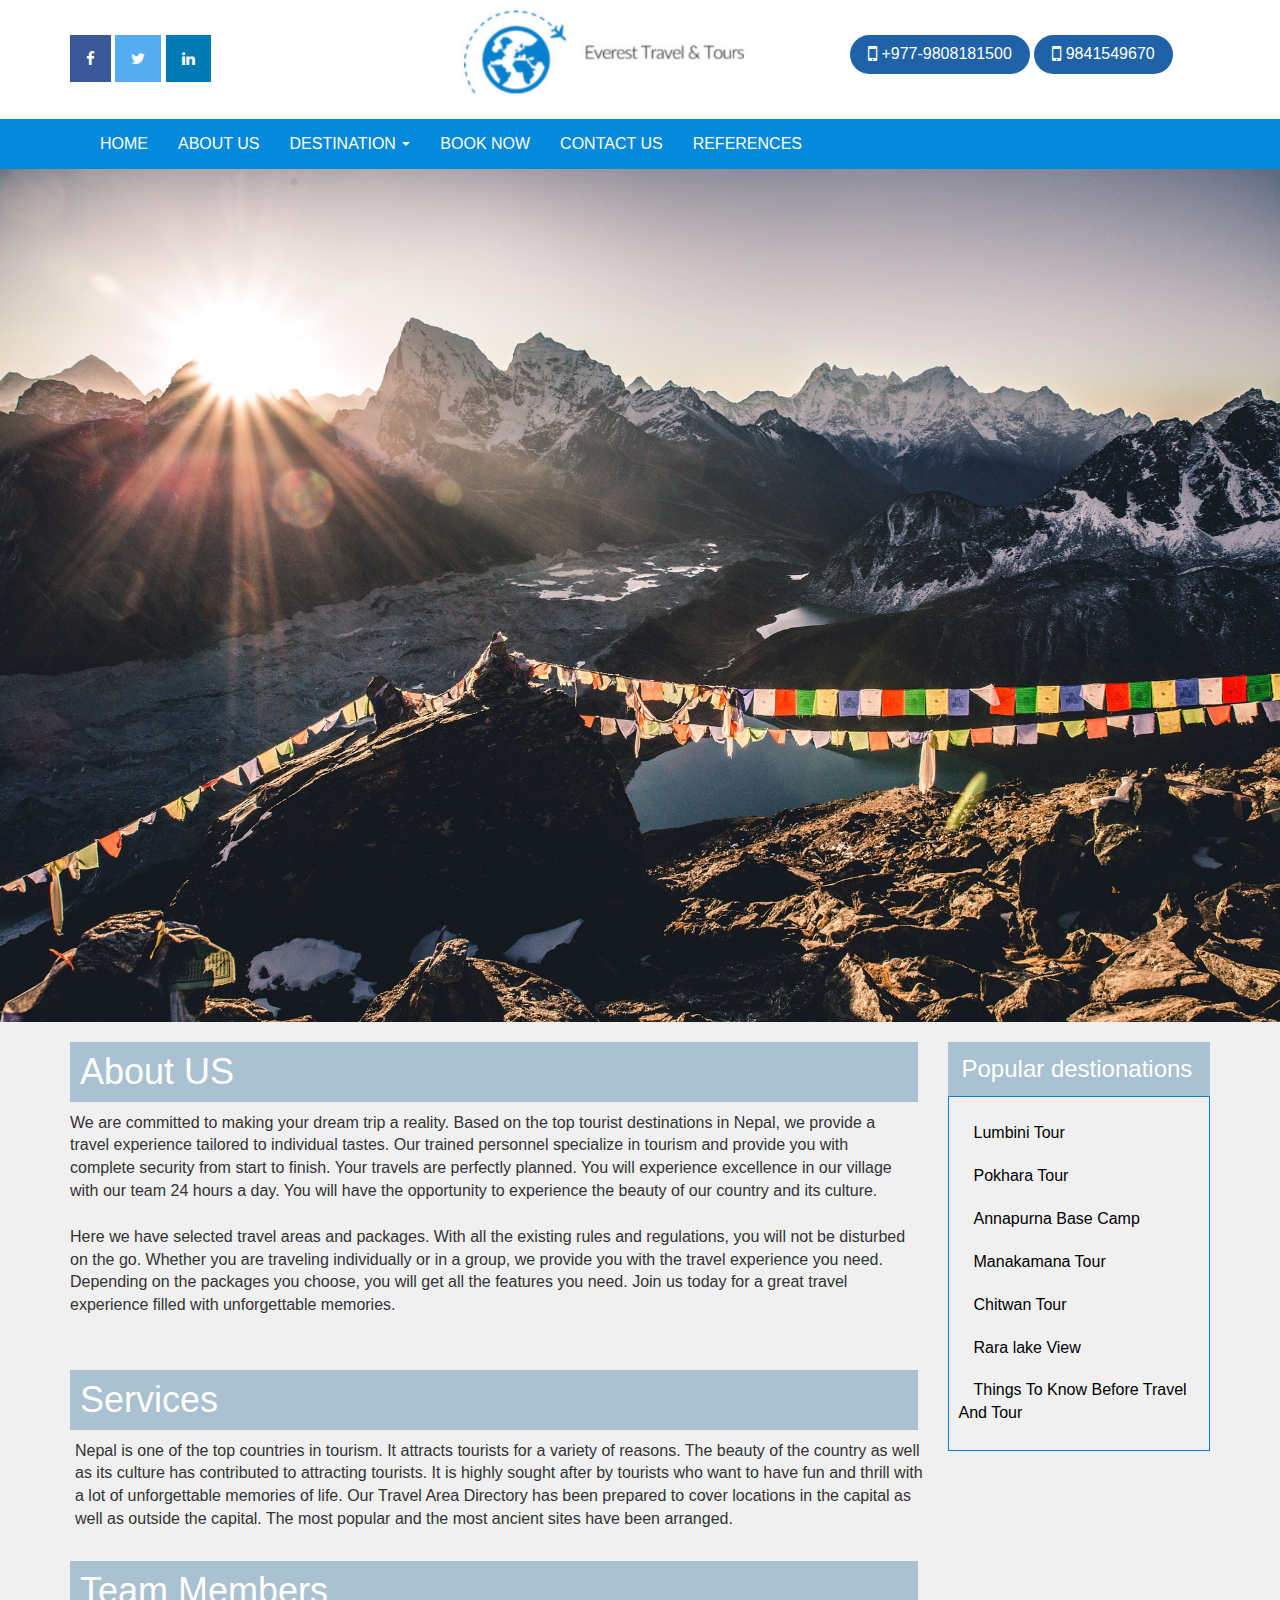
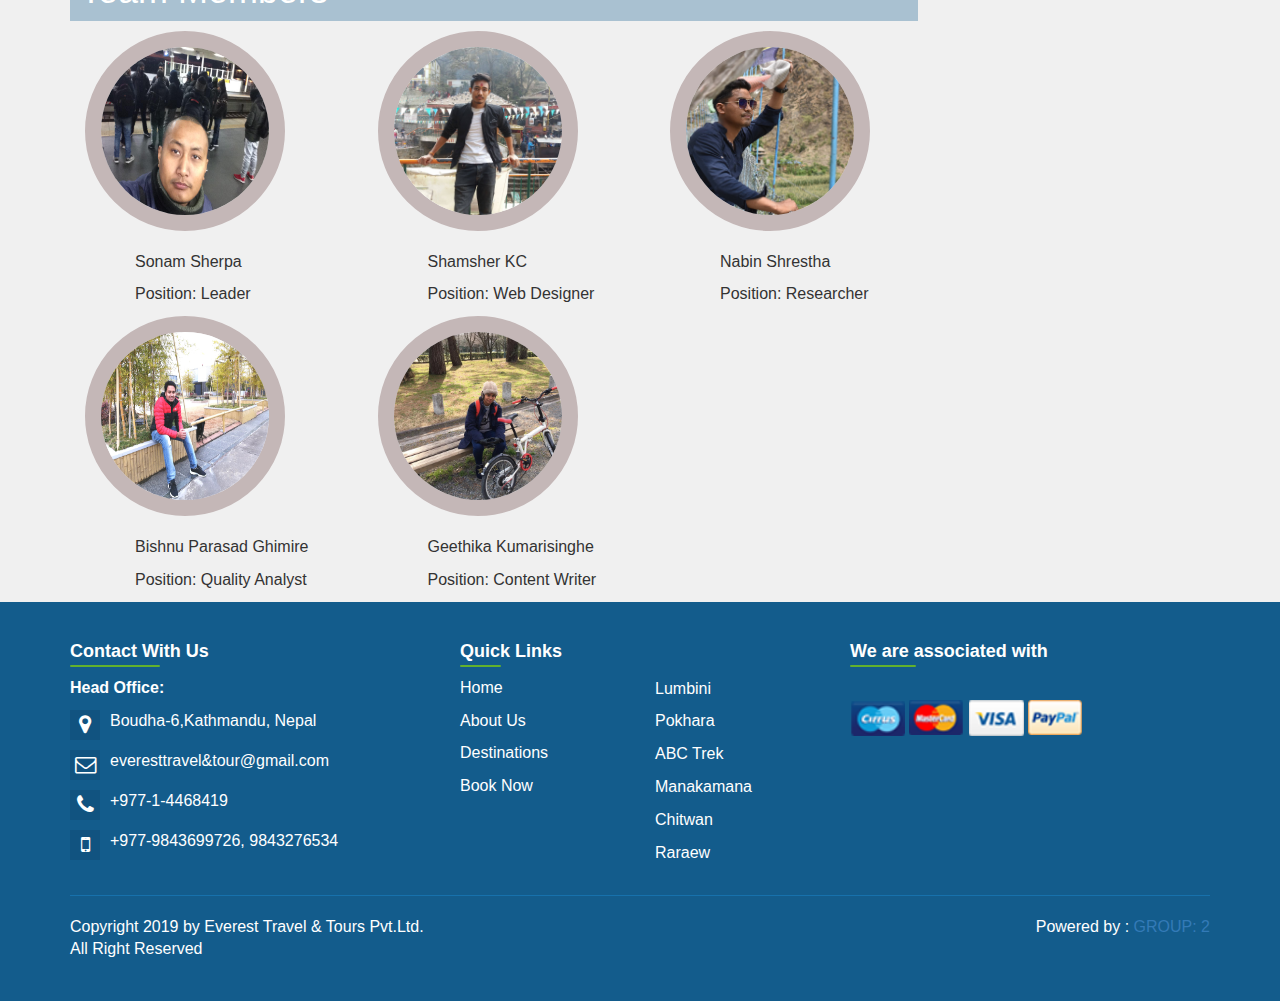
<file: about.html>
<!-- begenning of header section -->
<!DOCTYPE html>
<html lang="en">
<head>
<meta charset="utf-8">
<meta http-equiv="X-UA-Compatible" content="IE=edge">
<meta name="viewport" content="width=device-width, initial-scale=1">
<title>Everest Travel & Tour</title>
<!-- //https://getbootstrap.com -->
<link rel="stylesheet" type="text/css" href="css/bootstrap.min.css">
<!-- https://fontawesome.com/ -->
<link rel="stylesheet" type="text/css" href="css/font-awesome.min.css">
<!-- this is also for nivo slider...https://themeisle.com/plugins/nivo-slider/ -->
<link rel="stylesheet" type="text/css" href="css/default.css">
<!-- https://themeisle.com/plugins/nivo-slider/ -->
<link rel="stylesheet" type="text/css" href="css/nivo-slider.css">
<!-- our own stylesheet -->
<link rel="stylesheet" type="text/css" href="css/style.css">
</head>
<!--[if lt IE 9]>
      <script src="https://oss.maxcdn.com/html5shiv/3.7.3/html5shiv.min.js"></script>
      <script src="https://oss.maxcdn.com/respond/1.4.2/respond.min.js"></script>
    <![endif]-->
<body>
<header>
  <div class="container headerpadder">
    <div class="row">
      <div class="col-sm-4">
        <article class="socialicons"> <span><a href="https://www.facebook.com/shamsher.kc.1" class="fa fa-facebook" id="facebooks"></a></span> <span><a href="#" class="fa fa-twitter"></a></span> <span><a href="#" class="fa fa-linkedin"></a></span> </article>
      </div>
      <div class="col-sm-4"> <a class="navbar-brand" href="index.html"><img src="images/evrstlogo.png" alt="Everest travel and tours"></a> </div>
      <div class="col-sm-4 topcall"> <a href="tel:+9779808181500"><i class="fa fa-mobile fa-lg" aria-hidden="true"></i> +977-9808181500</a> <a href="tel:+9779841549670"><i class="fa fa-mobile fa-lg" aria-hidden="true"></i> 9841549670</a> </div>
    </div>
  </div>
</header>
<nav class="navbar navbar-default">
  <div class="container"> 
    <!-- Brand and toggle get grouped for better mobile display -->
    <div class="navbar-header">
      <button type="button" class="navbar-toggle collapsed" data-toggle="collapse" data-target="#bs-example-navbar-collapse-1" aria-expanded="false"> <span class="sr-only">Toggle navigation</span> <span class="icon-bar"></span> <span class="icon-bar"></span> <span class="icon-bar"></span> </button>
    </div>
    
    <!-- Collect the nav links, forms, and other content for toggling -->
    <div class="collapse navbar-collapse" id="bs-example-navbar-collapse-1">
      <ul class="nav navbar-nav">
        <li><a href="index.html">Home</a></li>
        <li><a href="about.html">About Us</a></li>
        <li class="dropdown"> <a href="#" class="dropdown-toggle" data-toggle="dropdown">Destination <b class="caret"></b></a>
          <ul class="dropdown-menu">
            <li><a href="lumbini.html">Lumbini Tour</a></li>
            <li><a href="pokhara.html">Pokhara Tour</a></li>
            <li><a href="annapurna.html">Annapurna Base Camp Trekking</a></li>
            <li><a href="manakamana.html">Manakamana Tour</a></li>
            <li><a href="chitwan.html">Chitwan Tour</a></li>
            <li><a href="rara.html">Rara lake View</a></li>
            <li><a href="Things.html">Things To Know Before Travel And Tour</a></li>
          </ul>
        </li>
        <li><a href="book.html">Book Now</a></li>
        <li><a href="contact.html">Contact Us</a></li>
        <li><a href="refrences.html">References</a></li>
      </ul>
    </div>
    <!-- /.navbar-collapse --> 
  </div>
</nav>

<!-- end of header -->

<!-- start about section -->
<section class="container-fluid abt-sec">
  <!-- https://pixabay.com/photos/gokyo-ri-everest-region-lakes-4692458/ -->
  <img src="images/gokyo-ri-4692458_1920.jpg" class="img-responsive">
</section>

<section class="container">  
  <div class="row">
    <div class="col-sm-9">
  <h1 class="abth1">About US</h1>
      <p>We are committed to making your dream trip a reality. Based on the top tourist destinations in Nepal, we provide a travel experience tailored to individual tastes. Our trained personnel specialize in tourism and provide you with complete security from start to finish. Your travels are perfectly planned. You will experience excellence in our village with our team 24 hours a day. You will have the opportunity to experience the beauty of our country and its culture. <br><br>Here we have selected travel areas and packages. With all the existing rules and regulations, you will not be disturbed on the go. Whether you are traveling individually or in a group, we provide you with the travel experience you need. Depending on the packages you choose, you will get all the features you need. Join us today for a great travel experience filled with unforgettable memories.</p>
      <br>

  <h1 class="abth1">Services</h1>
  <div class="row">
    <p style="margin-left: 20px">Nepal is one of the top countries in tourism. It attracts tourists for a variety of reasons. The beauty of the country as well as its culture has contributed to attracting tourists. It is highly sought after by tourists who want to have fun and thrill with a lot of unforgettable memories of life. Our Travel Area Directory has been prepared to cover locations in the capital as well as outside the capital. The most popular and the most ancient sites have been arranged.</p>
  </div>

  <h1 class="abth1">Team Members</h1>
  <div class="container team-mem">
    <div class="row">
      <div class="col-sm-3">
        <img src="images/sonam sherpa.jpg" class="img-responsive">
        <div class="para">
          <p>Sonam Sherpa</p>
        <p>Position: Leader</p>
        </div>
      </div>

      <div class="col-sm-3">
        <img src="images/shamsher.jpg" class="img-responsive">
        <div class="para">
          <p>Shamsher KC</p>
        <p>Position: Web Designer</p>
        </div>
      </div>

      <div class="col-sm-3">
        <img src="images/nabin.jpg" class="img-responsive">
        <div class="para">
          <p>Nabin Shrestha</p>
        <p>Position: Researcher</p>
        </div>
      </div>
    </div>

    <div class="row">
      <div class="col-sm-3">
        <img src="images/bishnu ghimire.jpg" class="img-responsive">
        <div class="para">
          <p>Bishnu Parasad Ghimire</p>
        <p>Position: Quality Analyst</p>
        </div>
      </div>

      <div class="col-sm-3">
        <img src="images/geethika.jpg" class="img-responsive">
        <div class="para">
          <p>Geethika Kumarisinghe</p>
        <p>Position: Content Writer</p>
        </div>
      </div>
    </div>

  </div>

    </div>
    <div class="col-sm-3 pop-des" >
      <h4 class="dbgj">Popular destionations</h4>
      <ul>
        <li><a href="lumbini.html">Lumbini Tour</a></li>
            <li><a href="pokhara.html">Pokhara Tour</a></li>
            <li><a href="annapurna.html">Annapurna Base Camp</a></li>
            <li><a href="manakamana.html">Manakamana Tour</a></li>
            <li><a href="chitwan.html">Chitwan Tour</a></li>
            <li><a href="rara.html">Rara lake View</a></li>
            <li><a href="Things.html">Things To Know Before Travel And Tour</a></li>
      </ul>
    </div>
  </div>
</section>
<!-- end about section -->

<!-- beginning of footer section -->
<footer>
  <section class="clearfix top-footer">
    <div class="container padder">
      <div class="row">
        <div class="col-sm-4 top-footer-icons">
          <h4 class="selfmade-underline"><strong>Contact With Us</strong></h4>
          <p><strong>Head Office:</strong></p>
          <p><i class="fa fa-map-marker fa-lg" aria-hidden="true"></i> <span class="seetofirst1">Boudha-6,Kathmandu, Nepal</span></p>
          <p><i class="fa fa-envelope-o fa-lg" aria-hidden="true"></i>  <span class="seetofirst">everesttravel&tour@gmail.com</span></p>
          <p><i class="fa fa-phone fa-lg" aria-hidden="true"></i>  <span class="seetofirst">+977-1-4468419</span></p>
          <p><i class="fa fa-mobile fa-lg" aria-hidden="true"></i>  <span class="seetofirst">+977-9843699726, 9843276534</span></p>
        </div>
        <div class="col-sm-2 quick-links">
          <h4 class="selfmade-underline"><strong>Quick Links</strong></h4>
          <ul>
            <li><a href="#">Home</a></li>
            <li><a href="#">About Us</a></li>
            <li><a href="#">Destinations</a></li>
            <li><a href="#">Book Now</a></li>
          </ul>
        </div>
        <div class="col-sm-2 quick-links">
          <ul>
            <br>
            <br>
           <li><a href="lumbini.html">Lumbini</a></li>
            <li><a href="pokhara.html">Pokhara</a></li>
            <li><a href="annapurna.html">ABC Trek</a></li>
            <li><a href="manakamana.html">Manakamana</a></li>
            <li><a href="chitwan.html">Chitwan</a></li>
            <li><a href="rara.html">Raraew</a></li>
          </ul>
        </div>
        <div class="col-sm-3">
          <h4 class="selfmade-underline"><strong>We are associated with</strong></h4>
          <div class="pull-left associated-part"><br>
            <!-- https://www.pngguru.com/free-transparent-background-png-clipart-tewlu -->
            <img src="images/circus.png" >
            <!-- https://encrypted-tbn0.gstatic.com/images?q=tbn%3AANd9GcQDulESanKqpDeZZYnYHXE3QFFU9xnsqhEBjBclY09xV5_KYOFW -->
             <img src="images/master.png"> 
             <!-- https://entapreneur.com/wp-content/uploads/2019/09/imgbin-visa-debit-card-credit-card-logo-mastercard-visa-MDqdkDxKC3DhpzHTC10g5vZLc-300x197.jpg -->
             <img src="images/visa.png"> 
             <!-- https://encrypted-tbn0.gstatic.com/images?q=tbn%3AANd9GcRiynZwmkg-uC5wbsShmwLtD8jouLt1tERTUtzB7R4NGBcCeXWB -->
             <img src="images/pay.png"> </div>
        </div>
      </div>
      <hr>
      <div class="row">
        <div class="col-sm-6">
          <p>Copyright 2019 by Everest Travel & Tours Pvt.Ltd. <br>
            All Right Reserved</p>
        </div>
        <div class="col-sm-6">
          <p class="pull-right">Powered by : <a href="https://www.facebook.com/shamsher.kc.1" target="_blank">GROUP: 2</p>
        </div>
      </div>
    </div>
  </section>
</footer>
<!-- https://jquery.com/ -->
<script src="js/jquery.min.js"></script> 
<!-- https://getbootstrap.com/ -->
<script src="js/bootstrap.min.js"></script> 
<!-- https://www.jqueryscript.net/slider/nivo-slider.html -->
<script type="text/javascript" src="js/jquery.nivo.slider.js"></script> 
<!-- owno javascript -->
<script type="text/javascript">
            //for nivo slider
            // https://www.jqueryscript.net/slider/nivo-slider.html
            $(window).load(function() {
                $('#slider').nivoSlider();
            });
    </script>
</body></html>
<!-- end of footer section -->
</file>
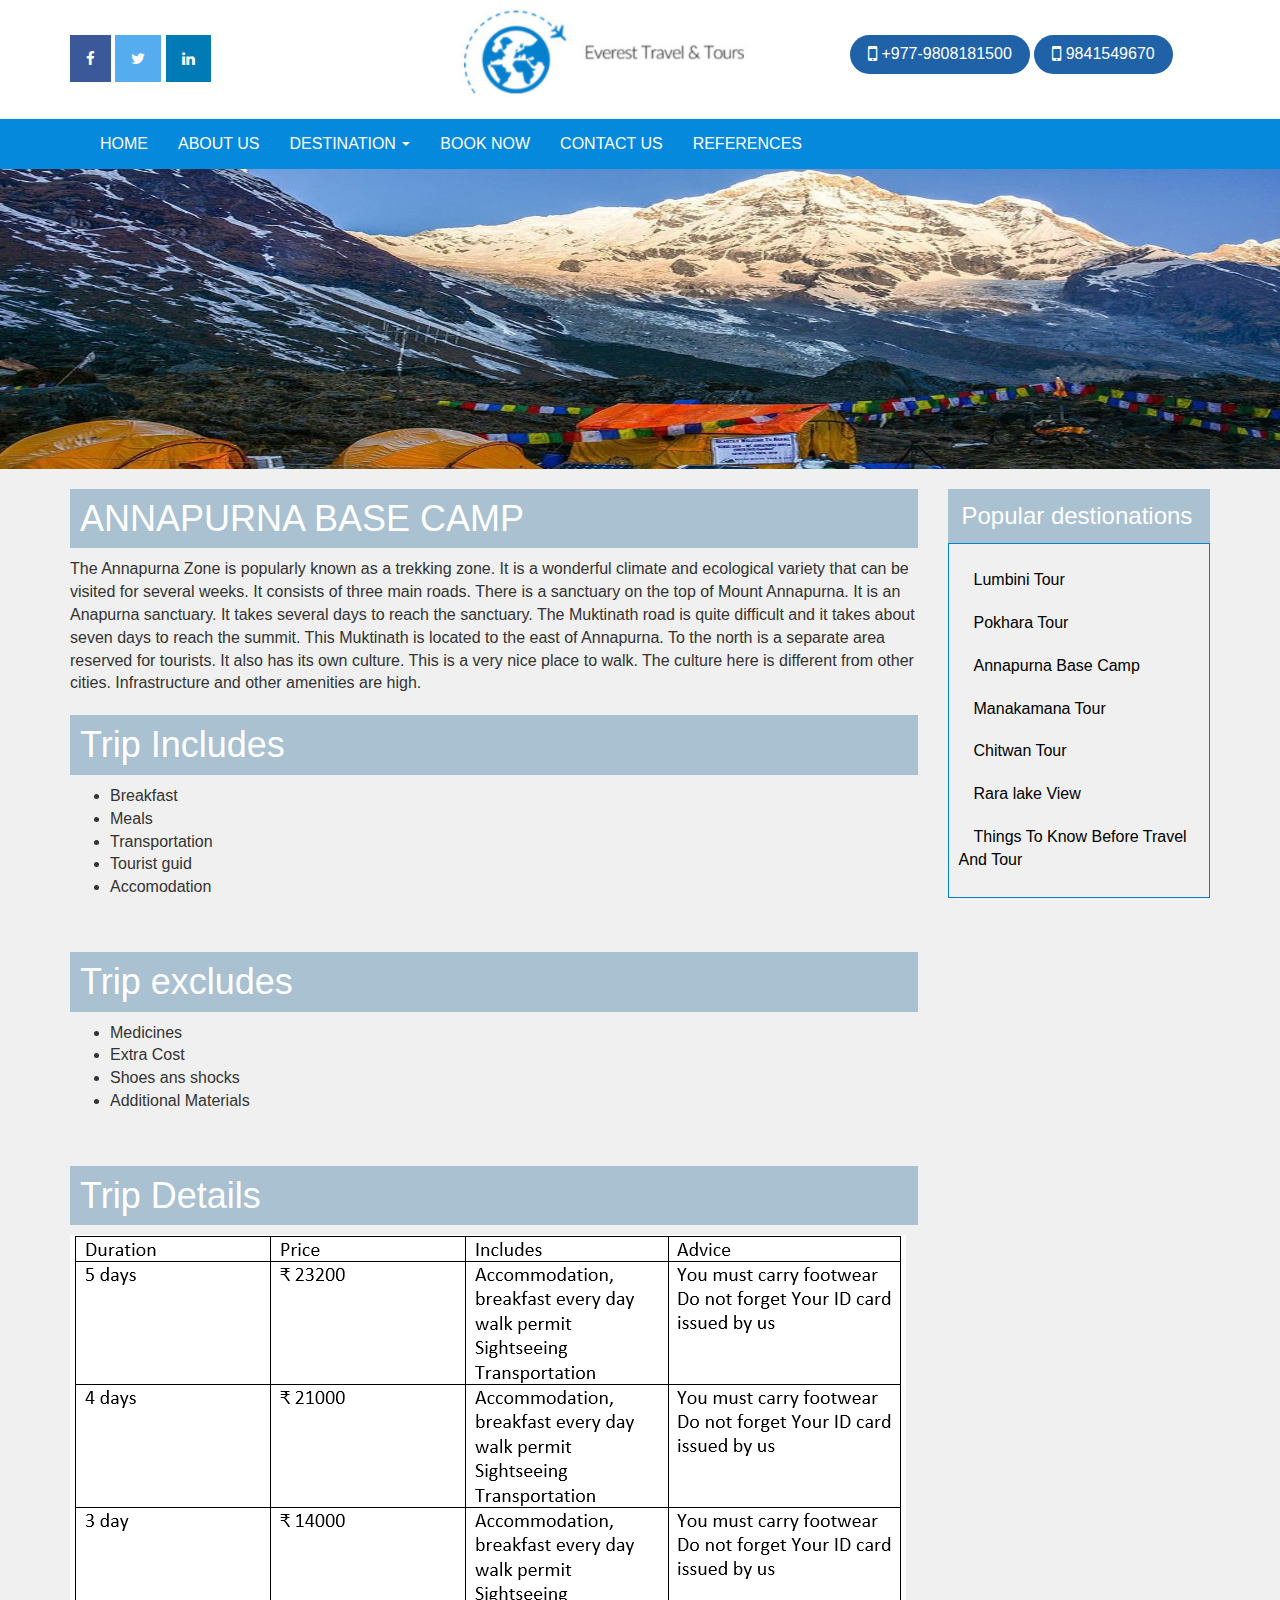
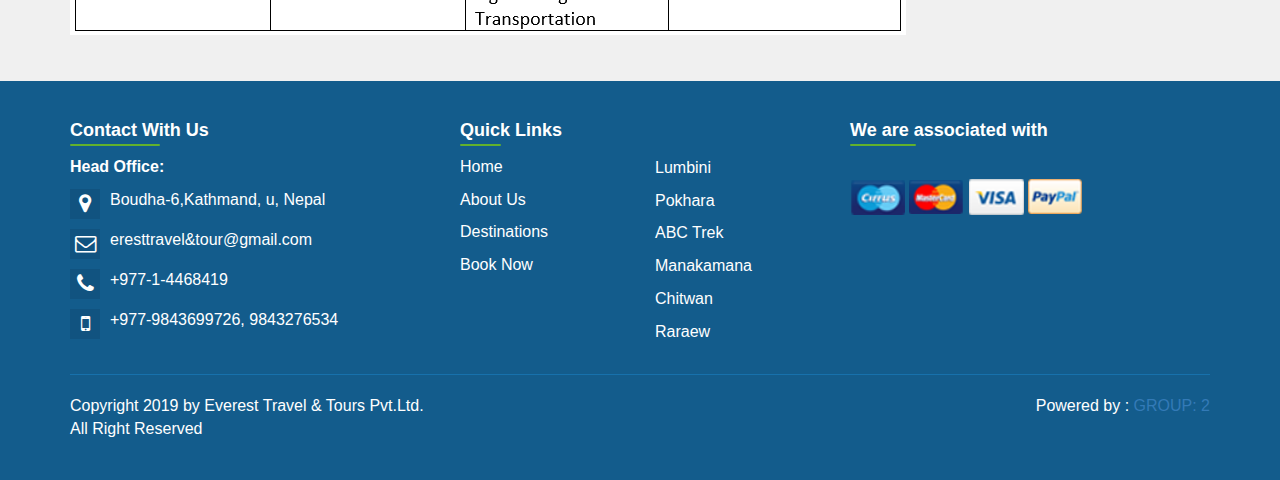
<file: annapurna.html>
<!-- begenning of header section -->
<!DOCTYPE html>
<html lang="en">
<head>
<meta charset="utf-8">
<meta http-equiv="X-UA-Compatible" content="IE=edge">
<meta name="viewport" content="width=device-width, initial-scale=1">
<title>Everest Travel & Tour</title>
<!-- //https://getbootstrap.com -->
<link rel="stylesheet" type="text/css" href="css/bootstrap.min.css">
<!-- https://fontawesome.com/ -->
<link rel="stylesheet" type="text/css" href="css/font-awesome.min.css">
<!-- this is also for nivo slider...https://themeisle.com/plugins/nivo-slider/ -->
<link rel="stylesheet" type="text/css" href="css/default.css">
<!-- https://themeisle.com/plugins/nivo-slider/ -->
<link rel="stylesheet" type="text/css" href="css/nivo-slider.css">
<!-- our own stylesheet -->
<link rel="stylesheet" type="text/css" href="css/style.css">
</head>
<!--[if lt IE 9]>
      <script src="https://oss.maxcdn.com/html5shiv/3.7.3/html5shiv.min.js"></script>
      <script src="https://oss.maxcdn.com/respond/1.4.2/respond.min.js"></script>
    <![endif]-->
<body>
<header>
  <div class="container headerpadder">
    <div class="row">
      <div class="col-sm-4">
        <article class="socialicons"> <span><a href="https://www.facebook.com/shamsher.kc.1" class="fa fa-facebook" id="facebooks"></a></span> <span><a href="#" class="fa fa-twitter"></a></span> <span><a href="#" class="fa fa-linkedin"></a></span> </article>
      </div>
      <div class="col-sm-4"> <a class="navbar-brand" href="index.html"><img src="images/evrstlogo.png" alt="Everest travel and tours"></a> </div>
      <div class="col-sm-4 topcall"> <a href="tel:+9779808181500"><i class="fa fa-mobile fa-lg" aria-hidden="true"></i> +977-9808181500</a> <a href="tel:+9779841549670"><i class="fa fa-mobile fa-lg" aria-hidden="true"></i> 9841549670</a> </div>
    </div>
  </div>
</header>
<nav class="navbar navbar-default">
  <div class="container"> 
    <!-- Brand and toggle get grouped for better mobile display -->
    <div class="navbar-header">
      <button type="button" class="navbar-toggle collapsed" data-toggle="collapse" data-target="#bs-example-navbar-collapse-1" aria-expanded="false"> <span class="sr-only">Toggle navigation</span> <span class="icon-bar"></span> <span class="icon-bar"></span> <span class="icon-bar"></span> </button>
    </div>
    
    <!-- Collect the nav links, forms, and other content for toggling -->
    <div class="collapse navbar-collapse" id="bs-example-navbar-collapse-1">
      <ul class="nav navbar-nav">
        <li><a href="index.html">Home</a></li>
        <li><a href="about.html">About Us</a></li>
        <li class="dropdown"> <a href="#" class="dropdown-toggle" data-toggle="dropdown">Destination <b class="caret"></b></a>
          <ul class="dropdown-menu">
            <li><a href="lumbini.html">Lumbini Tour</a></li>
            <li><a href="pokhara.html">Pokhara Tour</a></li>
            <li><a href="annapurna.html">Annapurna Base Camp Trekking</a></li>
            <li><a href="manakamana.html">Manakamana Tour</a></li>
            <li><a href="chitwan.html">Chitwan Tour</a></li>
            <li><a href="rara.html">Rara lake View</a></li>
            <li><a href="Things.html">Things To Know Before Travel And Tour</a></li>
          </ul>
        </li>
        <li><a href="book.html">Book Now</a></li>
        <li><a href="contact.html">Contact Us</a></li>
        <li><a href="refrences.html">References</a></li>
      </ul>
    </div>
    <!-- /.navbar-collapse --> 
  </div>
</nav>

<!-- end of header -->

<!-- Lumbini section start -->
<section class="clearfix bookings">
  <div class="contaienr-fluid">
    <!-- http://www.atozfinanceinfo.com/wp-content/uploads/2018/03/onlinebooking.jpg -->
    <img src="images/annapurna-base-camp.jpg" class="img-responsive">
  </div>
</section>
<section class="container">  
  <div class="row">
    <div class="col-sm-9">
      <h1 class="abth1">ANNAPURNA BASE CAMP</h1>
      <!-- https://www.hikingnepal.com/itinerary/tilicho-lake-and-annapurna-circuit-trek- -->
    <p>The Annapurna Zone is popularly known as a trekking zone. It is a wonderful climate and ecological variety that can be visited for several weeks. It consists of three main roads. There is a sanctuary on the top of Mount Annapurna. It is an Anapurna sanctuary. It takes several days to reach the sanctuary. The Muktinath road is quite difficult and it takes about seven days to reach the summit. This Muktinath is located to the east of Annapurna. To the north is a separate area reserved for tourists. It also has its own culture. This is a very nice place to walk. The culture here is different from other cities. Infrastructure and other amenities are high.
    </p>

    <h1 class="abth1">Trip Includes</h1>
    <ul>
      <li>Breakfast</li>
      <li>Meals</li>
      <li>Transportation</li>
      <li>Tourist guid</li>
      <li>Accomodation</li>
    </ul>
    <br>
     <h1 class="abth1">Trip excludes</h1>
    <ul>
      <li>Medicines</li>
      <li>Extra Cost</li>
      <li>Shoes ans shocks</li>
      <li>Additional Materials</li>
    </ul>
    <br>
       <h1 class="abth1">Trip Details</h1>
       <div class="container trip-detail">
         <div class="row">
           <img src="images/ourannapurna.png" class="img-responsive">
         </div>
       </div>

    </div>
    <div class="col-sm-3 pop-des" >
      <h4 class="dbgj">Popular destionations</h4>
      <ul>
        <li><a href="lumbini.html">Lumbini Tour</a></li>
            <li><a href="pokhara.html">Pokhara Tour</a></li>
            <li><a href="annapurna.html">Annapurna Base Camp</a></li>
            <li><a href="manakamana.html">Manakamana Tour</a></li>
            <li><a href="chitwan.html">Chitwan Tour</a></li>
            <li><a href="rara.html">Rara lake View</a></li>
            <li><a href="Things.html">Things To Know Before Travel And Tour</a></li>
      </ul>
    </div>
  </div>
</section><br><br>
<!-- Lumbini section ends -->

<!-- beginning of footer section -->
<footer>
  <section class="clearfix top-footer">
    <div class="container padder">
      <div class="row">
        <div class="col-sm-4 top-footer-icons">
          <h4 class="selfmade-underline"><strong>Contact With Us</strong></h4>
          <p><strong>Head Office:</strong></p>
          <p><i class="fa fa-map-marker fa-lg" aria-hidden="true"></i> <span class="seetofirst1">Boudha-6,Kathmand, u, Nepal</span></p>
          <p><i class="fa fa-envelope-o fa-lg" aria-hidden="true"></i>  <span class="seetofirst">eresttravel&tour@gmail.com</span></p>
          <p><i class="fa fa-phone fa-lg" aria-hidden="true"></i>  <span class="seetofirst">+977-1-4468419</span></p>
          <p><i class="fa fa-mobile fa-lg" aria-hidden="true"></i>  <span class="seetofirst">+977-9843699726, 9843276534</span></p>
        </div>
        <div class="col-sm-2 quick-links">
          <h4 class="selfmade-underline"><strong>Quick Links</strong></h4>
          <ul>
            <li><a href="#">Home</a></li>
            <li><a href="#">About Us</a></li>
            <li><a href="#">Destinations</a></li>
            <li><a href="#">Book Now</a></li>
          </ul>
        </div>
        <div class="col-sm-2 quick-links">
          <ul>
            <br>
            <br>
           <li><a href="lumbini.html">Lumbini</a></li>
            <li><a href="pokhara.html">Pokhara</a></li>
            <li><a href="annapurna.html">ABC Trek</a></li>
            <li><a href="manakamana.html">Manakamana</a></li>
            <li><a href="chitwan.html">Chitwan</a></li>
            <li><a href="rara.html">Raraew</a></li>
          </ul>
        </div>
        <div class="col-sm-3">
          <h4 class="selfmade-underline"><strong>We are associated with</strong></h4>
          <div class="pull-left associated-part"><br>
            <!-- https://www.pngguru.com/free-transparent-background-png-clipart-tewlu -->
            <img src="images/circus.png" >
            <!-- https://encrypted-tbn0.gstatic.com/images?q=tbn%3AANd9GcQDulESanKqpDeZZYnYHXE3QFFU9xnsqhEBjBclY09xV5_KYOFW -->
             <img src="images/master.png"> 
             <!-- https://entapreneur.com/wp-content/uploads/2019/09/imgbin-visa-debit-card-credit-card-logo-mastercard-visa-MDqdkDxKC3DhpzHTC10g5vZLc-300x197.jpg -->
             <img src="images/visa.png"> 
             <!-- https://encrypted-tbn0.gstatic.com/images?q=tbn%3AANd9GcRiynZwmkg-uC5wbsShmwLtD8jouLt1tERTUtzB7R4NGBcCeXWB -->
             <img src="images/pay.png"> </div>
        </div>
      </div>
      <hr>
      <div class="row">
        <div class="col-sm-6">
          <p>Copyright 2019 by Everest Travel & Tours Pvt.Ltd. <br>
            All Right Reserved</p>
        </div>
        <div class="col-sm-6">
          <p class="pull-right">Powered by : <a href="https://www.facebook.com/shamsher.kc.1" target="_blank">GROUP: 2</p>
        </div>
      </div>
    </div>
  </section>
</footer>
<!-- https://jquery.com/ -->
<script src="js/jquery.min.js"></script> 
<!-- https://getbootstrap.com/ -->
<script src="js/bootstrap.min.js"></script> 
<!-- https://www.jqueryscript.net/slider/nivo-slider.html -->
<script type="text/javascript" src="js/jquery.nivo.slider.js"></script> 
<!-- owno javascript -->
<script type="text/javascript">
            //for nivo slider
            // https://www.jqueryscript.net/slider/nivo-slider.html
            $(window).load(function() {
                $('#slider').nivoSlider();
            });
    </script>
</body></html>
<!-- end of footer section -->
</file>
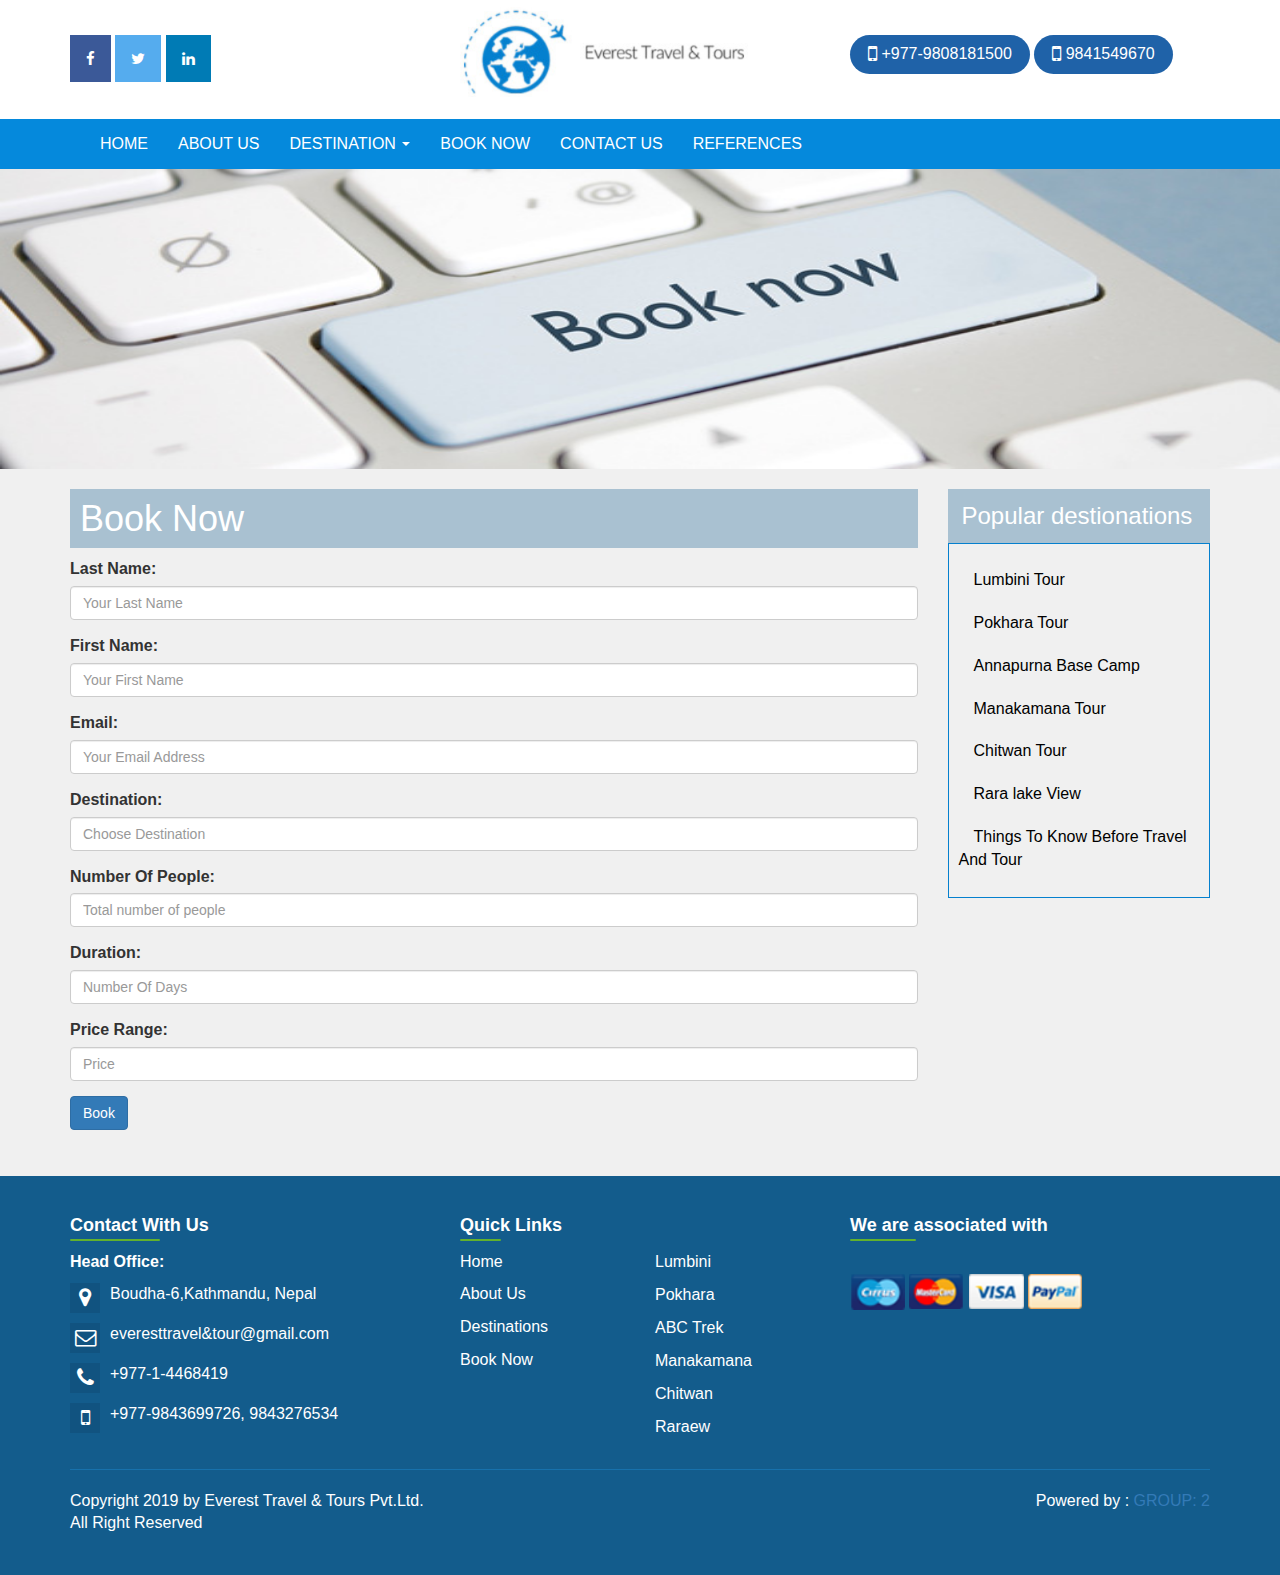
<file: book.html>
<!-- begenning of header section -->
<!DOCTYPE html>
<html lang="en">
<head>
<meta charset="utf-8">
<meta http-equiv="X-UA-Compatible" content="IE=edge">
<meta name="viewport" content="width=device-width, initial-scale=1">
<title>Everest Travel & Tour</title>
<!-- //https://getbootstrap.com -->
<link rel="stylesheet" type="text/css" href="css/bootstrap.min.css">
<!-- https://fontawesome.com/ -->
<link rel="stylesheet" type="text/css" href="css/font-awesome.min.css">
<!-- this is also for nivo slider...https://themeisle.com/plugins/nivo-slider/ -->
<link rel="stylesheet" type="text/css" href="css/default.css">
<!-- https://themeisle.com/plugins/nivo-slider/ -->
<link rel="stylesheet" type="text/css" href="css/nivo-slider.css">
<!-- our own stylesheet -->
<link rel="stylesheet" type="text/css" href="css/style.css">
</head>
<!--[if lt IE 9]>
      <script src="https://oss.maxcdn.com/html5shiv/3.7.3/html5shiv.min.js"></script>
      <script src="https://oss.maxcdn.com/respond/1.4.2/respond.min.js"></script>
    <![endif]-->
<body>
<header>
  <div class="container headerpadder">
    <div class="row">
      <div class="col-sm-4">
        <article class="socialicons"> <span><a href="https://www.facebook.com/shamsher.kc.1" class="fa fa-facebook" id="facebooks"></a></span> <span><a href="#" class="fa fa-twitter"></a></span> <span><a href="#" class="fa fa-linkedin"></a></span> </article>
      </div>
      <div class="col-sm-4"> <a class="navbar-brand" href="index.html"><img src="images/evrstlogo.png" alt="Everest travel and tours"></a> </div>
      <div class="col-sm-4 topcall"> <a href="tel:+9779808181500"><i class="fa fa-mobile fa-lg" aria-hidden="true"></i> +977-9808181500</a> <a href="tel:+9779841549670"><i class="fa fa-mobile fa-lg" aria-hidden="true"></i> 9841549670</a> </div>
    </div>
  </div>
</header>
<nav class="navbar navbar-default">
  <div class="container"> 
    <!-- Brand and toggle get grouped for better mobile display -->
    <div class="navbar-header">
      <button type="button" class="navbar-toggle collapsed" data-toggle="collapse" data-target="#bs-example-navbar-collapse-1" aria-expanded="false"> <span class="sr-only">Toggle navigation</span> <span class="icon-bar"></span> <span class="icon-bar"></span> <span class="icon-bar"></span> </button>
    </div>
    
    <!-- Collect the nav links, forms, and other content for toggling -->
    <div class="collapse navbar-collapse" id="bs-example-navbar-collapse-1">
      <ul class="nav navbar-nav">
        <li><a href="index.html">Home</a></li>
        <li><a href="about.html">About Us</a></li>
        <li class="dropdown"> <a href="#" class="dropdown-toggle" data-toggle="dropdown">Destination <b class="caret"></b></a>
          <ul class="dropdown-menu">
            <li><a href="lumbini.html">Lumbini Tour</a></li>
            <li><a href="pokhara.html">Pokhara Tour</a></li>
            <li><a href="annapurna.html">Annapurna Base Camp Trekking</a></li>
            <li><a href="manakamana.html">Manakamana Tour</a></li>
            <li><a href="chitwan.html">Chitwan Tour</a></li>
            <li><a href="rara.html">Rara lake View</a></li>
            <li><a href="Things.html">Things To Know Before Travel And Tour</a></li>
          </ul>
        </li>
        <li><a href="book.html">Book Now</a></li>
        <li><a href="contact.html">Contact Us</a></li>
        <li><a href="refrences.html">References</a></li>
      </ul>
    </div>
    <!-- /.navbar-collapse --> 
  </div>
</nav>

<!-- end of header -->

<!-- booking section start -->
<section class="clearfix bookings">
  <div class="contaienr-fluid">
    <!-- http://www.atozfinanceinfo.com/wp-content/uploads/2018/03/onlinebooking.jpg -->
    <img src="images/onlinebooking.jpg" class="img-responsive">
  </div>
</section>
<section class="container">  
  <div class="row">
    <div class="col-sm-9">
  <h1 class="abth1">Book Now</h1>

      <form action="">
        <div class="form-group">
          <label>Last Name:</label>
          <input type="text" class="form-control" placeholder="Your Last Name">
        </div>
        <div class="form-group">
          <label>First Name:</label>
          <input type="text" class="form-control" placeholder="Your First Name">
        </div>
         <div class="form-group">
          <label>Email:</label>
          <input type="email" class="form-control" id="email" placeholder="Your Email Address" name="email">
        </div>
         <div class="form-group">
          <label>Destination:</label>
          <input type="text" class="form-control" id="email" placeholder="Choose Destination" name="email">
        </div>
         <div class="form-group">
          <label>Number Of People:</label>
          <input type="number" class="form-control" id="email" placeholder="Total number of people" name="email">
        </div>
         <div class="form-group">
          <label>Duration:</label>
          <input type="number" class="form-control" id="email" placeholder="Number Of Days" name="email">
        </div>
         <div class="form-group">
          <label>Price Range:</label>
          <input type="text" class="form-control" id="email" placeholder="Price" name="email">
        </div>
        <button type="submit" class="btn btn-primary">Book</button><br>
      </form>

    </div>
    <div class="col-sm-3 pop-des" >
      <h4 class="dbgj">Popular destionations</h4>
      <ul>
        <li><a href="lumbini.html">Lumbini Tour</a></li>
            <li><a href="pokhara.html">Pokhara Tour</a></li>
            <li><a href="annapurna.html">Annapurna Base Camp</a></li>
            <li><a href="manakamana.html">Manakamana Tour</a></li>
            <li><a href="chitwan.html">Chitwan Tour</a></li>
            <li><a href="rara.html">Rara lake View</a></li>
            <li><a href="Things.html">Things To Know Before Travel And Tour</a></li>
      </ul>
    </div>
  </div>
</section><br><br>
<!-- booking section ends -->

<!-- beginning of footer section -->
<footer>
  <section class="clearfix top-footer">
    <div class="container padder">
      <div class="row">
        <div class="col-sm-4 top-footer-icons">
          <h4 class="selfmade-underline"><strong>Contact With Us</strong></h4>
          <p><strong>Head Office:</strong></p>
          <p><i class="fa fa-map-marker fa-lg" aria-hidden="true"></i> <span class="seetofirst1">Boudha-6,Kathmandu, Nepal</span></p>
          <p><i class="fa fa-envelope-o fa-lg" aria-hidden="true"></i>  <span class="seetofirst">everesttravel&tour@gmail.com</span></p>
          <p><i class="fa fa-phone fa-lg" aria-hidden="true"></i>  <span class="seetofirst">+977-1-4468419</span></p>
          <p><i class="fa fa-mobile fa-lg" aria-hidden="true"></i>  <span class="seetofirst">+977-9843699726, 9843276534</span></p>
        </div>
        <div class="col-sm-2 quick-links">
          <h4 class="selfmade-underline"><strong>Quick Links</strong></h4>
          <ul>
            <li><a href="#">Home</a></li>
            <li><a href="#">About Us</a></li>
            <li><a href="#">Destinations</a></li>
            <li><a href="#">Book Now</a></li>
          </ul>
        </div>
        <div class="col-sm-2 quick-links">
          <ul>
            <br>
            <br>
           <li><a href="lumbini.html">Lumbini</a></li>
            <li><a href="pokhara.html">Pokhara</a></li>
            <li><a href="annapurna.html">ABC Trek</a></li>
            <li><a href="manakamana.html">Manakamana</a></li>
            <li><a href="chitwan.html">Chitwan</a></li>
            <li><a href="rara.html">Raraew</a></li>
          </ul>
        </div>
        <div class="col-sm-3">
          <h4 class="selfmade-underline"><strong>We are associated with</strong></h4>
          <div class="pull-left associated-part"><br>
            <!-- https://www.pngguru.com/free-transparent-background-png-clipart-tewlu -->
            <img src="images/circus.png" >
            <!-- https://encrypted-tbn0.gstatic.com/images?q=tbn%3AANd9GcQDulESanKqpDeZZYnYHXE3QFFU9xnsqhEBjBclY09xV5_KYOFW -->
             <img src="images/master.png"> 
             <!-- https://entapreneur.com/wp-content/uploads/2019/09/imgbin-visa-debit-card-credit-card-logo-mastercard-visa-MDqdkDxKC3DhpzHTC10g5vZLc-300x197.jpg -->
             <img src="images/visa.png"> 
             <!-- https://encrypted-tbn0.gstatic.com/images?q=tbn%3AANd9GcRiynZwmkg-uC5wbsShmwLtD8jouLt1tERTUtzB7R4NGBcCeXWB -->
             <img src="images/pay.png"> </div>
        </div>
      </div>
      <hr>
      <div class="row">
        <div class="col-sm-6">
          <p>Copyright 2019 by Everest Travel & Tours Pvt.Ltd. <br>
            All Right Reserved</p>
        </div>
        <div class="col-sm-6">
          <p class="pull-right">Powered by : <a href="https://www.facebook.com/shamsher.kc.1" target="_blank">GROUP: 2</p>
        </div>
      </div>
    </div>
  </section>
</footer>
<!-- https://jquery.com/ -->
<script src="js/jquery.min.js"></script> 
<!-- https://getbootstrap.com/ -->
<script src="js/bootstrap.min.js"></script> 
<!-- https://www.jqueryscript.net/slider/nivo-slider.html -->
<script type="text/javascript" src="js/jquery.nivo.slider.js"></script> 
<!-- owno javascript -->
<script type="text/javascript">
            //for nivo slider
            // https://www.jqueryscript.net/slider/nivo-slider.html
            $(window).load(function() {
                $('#slider').nivoSlider();
            });
    </script>
</body></html>
<!-- end of footer section -->
</file>
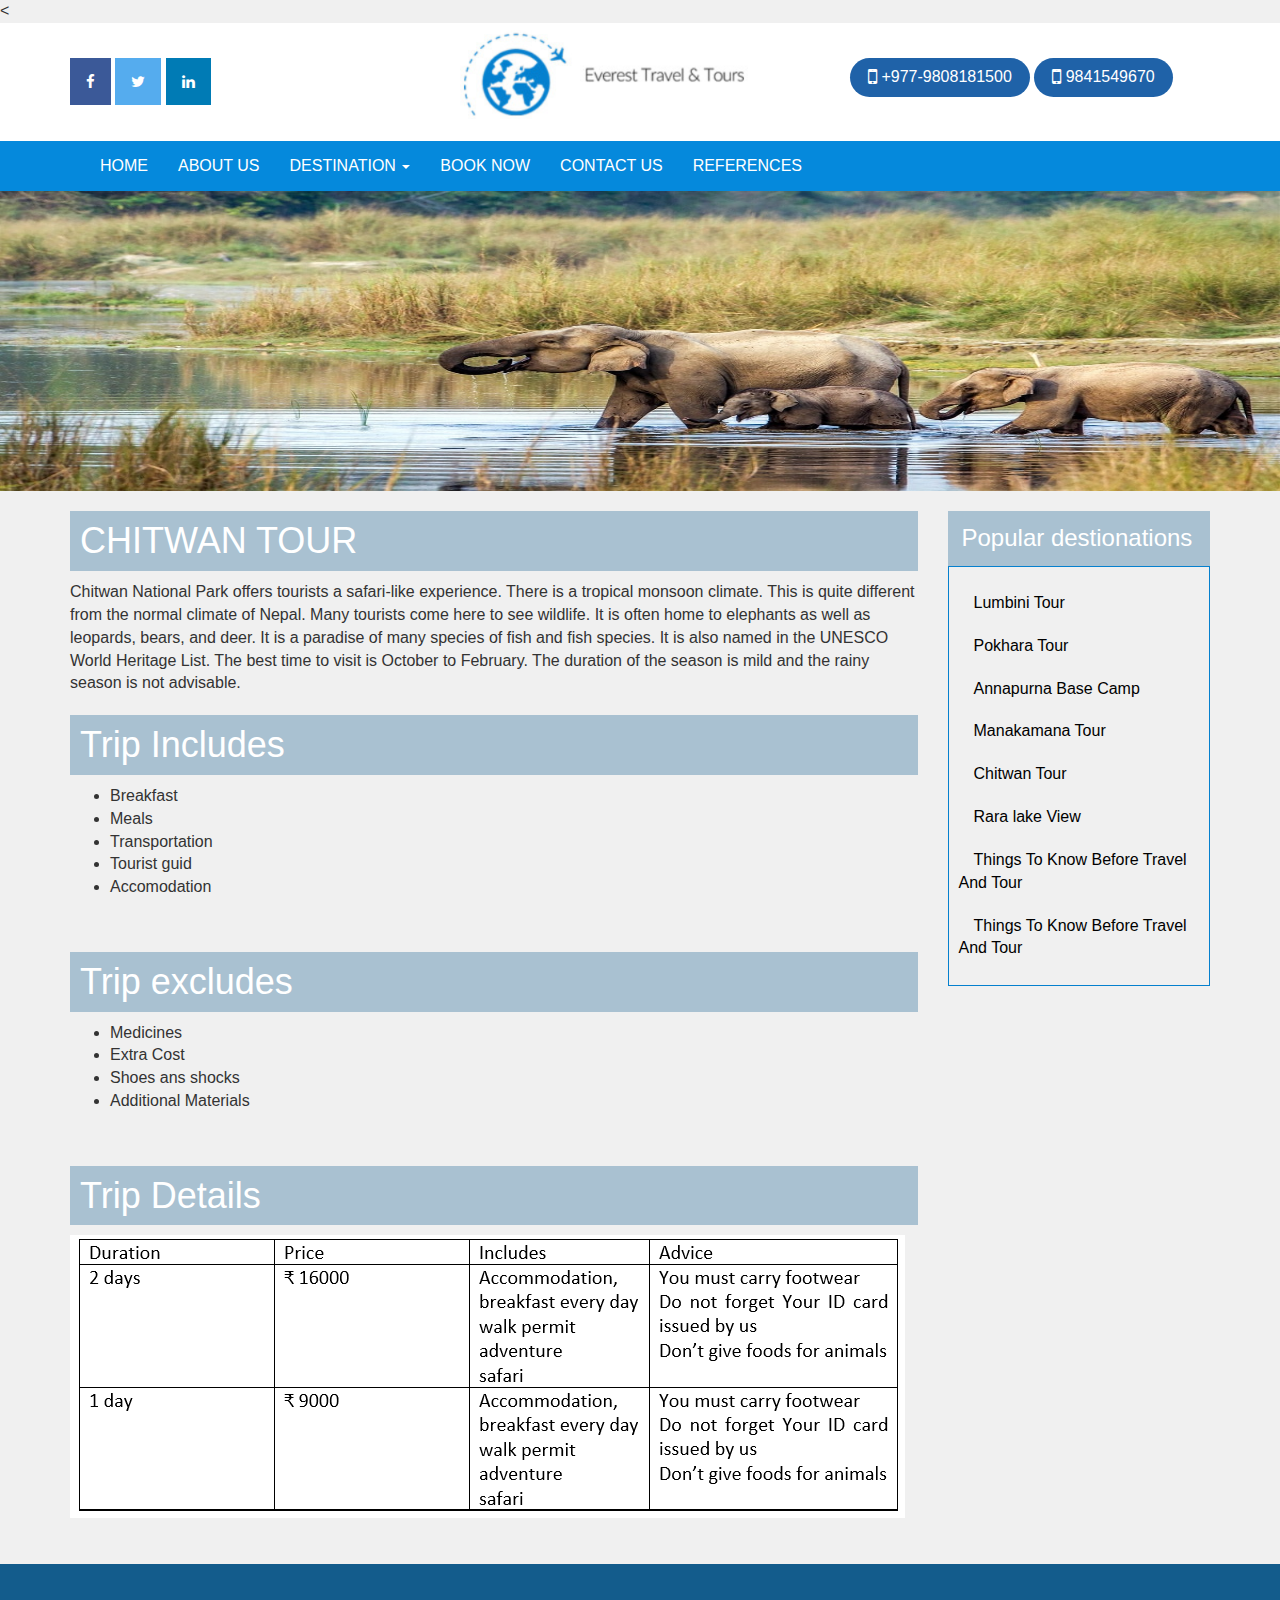
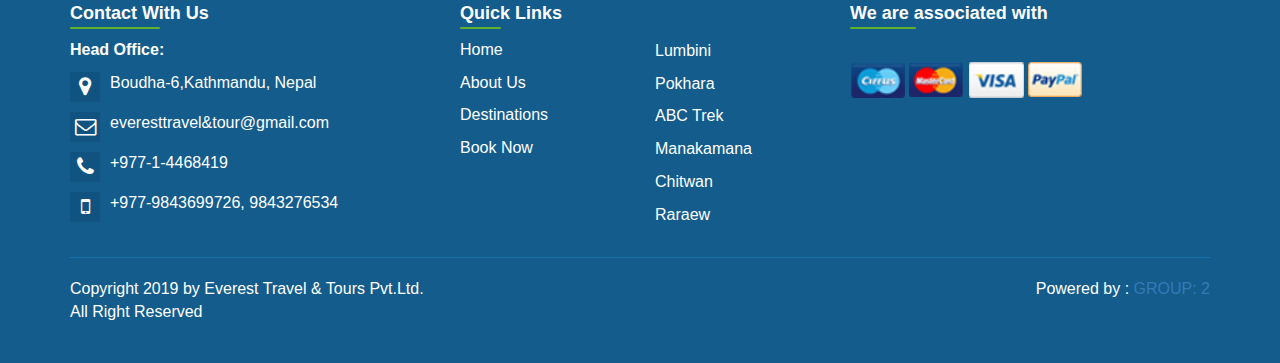
<file: chitwan.html>
<<!-- begenning of header section -->
<!DOCTYPE html>
<html lang="en">
<head>
<meta charset="utf-8">
<meta http-equiv="X-UA-Compatible" content="IE=edge">
<meta name="viewport" content="width=device-width, initial-scale=1">
<title>Everest Travel & Tour</title>
<!-- //https://getbootstrap.com -->
<link rel="stylesheet" type="text/css" href="css/bootstrap.min.css">
<!-- https://fontawesome.com/ -->
<link rel="stylesheet" type="text/css" href="css/font-awesome.min.css">
<!-- this is also for nivo slider...https://themeisle.com/plugins/nivo-slider/ -->
<link rel="stylesheet" type="text/css" href="css/default.css">
<!-- https://themeisle.com/plugins/nivo-slider/ -->
<link rel="stylesheet" type="text/css" href="css/nivo-slider.css">
<!-- our own stylesheet -->
<link rel="stylesheet" type="text/css" href="css/style.css">
</head>
<!--[if lt IE 9]>
      <script src="https://oss.maxcdn.com/html5shiv/3.7.3/html5shiv.min.js"></script>
      <script src="https://oss.maxcdn.com/respond/1.4.2/respond.min.js"></script>
    <![endif]-->
<body>
<header>
  <div class="container headerpadder">
    <div class="row">
      <div class="col-sm-4">
        <article class="socialicons"> <span><a href="https://www.facebook.com/shamsher.kc.1" class="fa fa-facebook" id="facebooks"></a></span> <span><a href="#" class="fa fa-twitter"></a></span> <span><a href="#" class="fa fa-linkedin"></a></span> </article>
      </div>
      <div class="col-sm-4"> <a class="navbar-brand" href="index.html"><img src="images/evrstlogo.png" alt="Everest travel and tours"></a> </div>
      <div class="col-sm-4 topcall"> <a href="tel:+9779808181500"><i class="fa fa-mobile fa-lg" aria-hidden="true"></i> +977-9808181500</a> <a href="tel:+9779841549670"><i class="fa fa-mobile fa-lg" aria-hidden="true"></i> 9841549670</a> </div>
    </div>
  </div>
</header>
<nav class="navbar navbar-default">
  <div class="container"> 
    <!-- Brand and toggle get grouped for better mobile display -->
    <div class="navbar-header">
      <button type="button" class="navbar-toggle collapsed" data-toggle="collapse" data-target="#bs-example-navbar-collapse-1" aria-expanded="false"> <span class="sr-only">Toggle navigation</span> <span class="icon-bar"></span> <span class="icon-bar"></span> <span class="icon-bar"></span> </button>
    </div>
    
    <!-- Collect the nav links, forms, and other content for toggling -->
    <div class="collapse navbar-collapse" id="bs-example-navbar-collapse-1">
      <ul class="nav navbar-nav">
        <li><a href="index.html">Home</a></li>
        <li><a href="about.html">About Us</a></li>
        <li class="dropdown"> <a href="#" class="dropdown-toggle" data-toggle="dropdown">Destination <b class="caret"></b></a>
          <ul class="dropdown-menu">
            <li><a href="lumbini.html">Lumbini Tour</a></li>
            <li><a href="pokhara.html">Pokhara Tour</a></li>
            <li><a href="annapurna.html">Annapurna Base Camp Trekking</a></li>
            <li><a href="manakamana.html">Manakamana Tour</a></li>
            <li><a href="chitwan.html">Chitwan Tour</a></li>
            <li><a href="rara.html">Rara lake View</a></li>
            <li><a href="things.html">Things To Know Before Travel And Tour</a></li>
          </ul>
        </li>
        <li><a href="book.html">Book Now</a></li>
        <li><a href="contact.html">Contact Us</a></li>
        <li><a href="refrences.html">References</a></li>
      </ul>
    </div>
    <!-- /.navbar-collapse --> 
  </div>
</nav>

<!-- end of header -->

<!-- Lumbini section start -->
<section class="clearfix bookings">
  <div class="contaienr-fluid">
    <!-- http://www.atozfinanceinfo.com/wp-content/uploads/2018/03/onlinebooking.jpg -->
    <img src="images/chitwan.jpg" class="img-responsive">
  </div>
</section>
<section class="container">  
  <div class="row">
    <div class="col-sm-9">
  <h1 class="abth1">CHITWAN TOUR</h1>
<p>
  <!-- https://www.oyorooms.com/blog/beautiful-places-in-nepal/ -->
  Chitwan National Park offers tourists a safari-like experience. There is a tropical monsoon climate. This is quite different from the normal climate of Nepal. Many tourists come here to see wildlife. It is often home to elephants as well as leopards, bears, and deer. It is a paradise of many species of fish and fish species. It is also named in the UNESCO World Heritage List. The best time to visit is October to February. The duration of the season is mild and the rainy season is not advisable.
</p>
      
      <h1 class="abth1">Trip Includes</h1>
    <ul>
      <li>Breakfast</li>
      <li>Meals</li>
      <li>Transportation</li>
      <li>Tourist guid</li>
      <li>Accomodation</li>
    </ul>
    <br>
     <h1 class="abth1">Trip excludes</h1>
    <ul>
      <li>Medicines</li>
      <li>Extra Cost</li>
      <li>Shoes ans shocks</li>
      <li>Additional Materials</li>
    </ul>
    <br>
       <h1 class="abth1">Trip Details</h1>
       <div class="container trip-detail">
         <div class="row">
           <img src="images/ourchitwan.png" class="img-responsive">
         </div>
       </div>

    </div>
    <div class="col-sm-3 pop-des" >
      <h4 class="dbgj">Popular destionations</h4>
      <ul>
        <li><a href="lumbini.html">Lumbini Tour</a></li>
            <li><a href="pokhara.html">Pokhara Tour</a></li>
            <li><a href="annapurna.html">Annapurna Base Camp</a></li>
            <li><a href="manakamana.html">Manakamana Tour</a></li>
            <li><a href="chitwan.html">Chitwan Tour</a></li>
            <li><a href="rara.html">Rara lake View</a></li>
            <li><a href="Things.html">Things To Know Before Travel And Tour</a></li>
            <li><a href="Things.html">Things To Know Before Travel And Tour</a></li>
      </ul>
    </div>
  </div>
</section><br><br>
<!-- Lumbini section ends -->

<!-- beginning of footer section -->
<footer>
  <section class="clearfix top-footer">
    <div class="container padder">
      <div class="row">
        <div class="col-sm-4 top-footer-icons">
          <h4 class="selfmade-underline"><strong>Contact With Us</strong></h4>
          <p><strong>Head Office:</strong></p>
          <p><i class="fa fa-map-marker fa-lg" aria-hidden="true"></i> <span class="seetofirst1">Boudha-6,Kathmandu, Nepal</span></p>
          <p><i class="fa fa-envelope-o fa-lg" aria-hidden="true"></i>  <span class="seetofirst">everesttravel&tour@gmail.com</span></p>
          <p><i class="fa fa-phone fa-lg" aria-hidden="true"></i>  <span class="seetofirst">+977-1-4468419</span></p>
          <p><i class="fa fa-mobile fa-lg" aria-hidden="true"></i>  <span class="seetofirst">+977-9843699726, 9843276534</span></p>
        </div>
        <div class="col-sm-2 quick-links">
          <h4 class="selfmade-underline"><strong>Quick Links</strong></h4>
          <ul>
            <li><a href="#">Home</a></li>
            <li><a href="#">About Us</a></li>
            <li><a href="#">Destinations</a></li>
            <li><a href="#">Book Now</a></li>
          </ul>
        </div>
        <div class="col-sm-2 quick-links">
          <ul>
            <br>
            <br>
           <li><a href="lumbini.html">Lumbini</a></li>
            <li><a href="pokhara.html">Pokhara</a></li>
            <li><a href="annapurna.html">ABC Trek</a></li>
            <li><a href="manakamana.html">Manakamana</a></li>
            <li><a href="chitwan.html">Chitwan</a></li>
            <li><a href="rara.html">Raraew</a></li>
          </ul>
        </div>
        <div class="col-sm-3">
          <h4 class="selfmade-underline"><strong>We are associated with</strong></h4>
          <div class="pull-left associated-part"><br>
            <!-- https://www.pngguru.com/free-transparent-background-png-clipart-tewlu -->
            <img src="images/circus.png" >
            <!-- https://encrypted-tbn0.gstatic.com/images?q=tbn%3AANd9GcQDulESanKqpDeZZYnYHXE3QFFU9xnsqhEBjBclY09xV5_KYOFW -->
             <img src="images/master.png"> 
             <!-- https://entapreneur.com/wp-content/uploads/2019/09/imgbin-visa-debit-card-credit-card-logo-mastercard-visa-MDqdkDxKC3DhpzHTC10g5vZLc-300x197.jpg -->
             <img src="images/visa.png"> 
             <!-- https://encrypted-tbn0.gstatic.com/images?q=tbn%3AANd9GcRiynZwmkg-uC5wbsShmwLtD8jouLt1tERTUtzB7R4NGBcCeXWB -->
             <img src="images/pay.png"> </div>
        </div>
      </div>
      <hr>
      <div class="row">
        <div class="col-sm-6">
          <p>Copyright 2019 by Everest Travel & Tours Pvt.Ltd. <br>
            All Right Reserved</p>
        </div>
        <div class="col-sm-6">
          <p class="pull-right">Powered by : <a href="https://www.facebook.com/shamsher.kc.1" target="_blank">GROUP: 2</p>
        </div>
      </div>
    </div>
  </section>
</footer>
<!-- https://jquery.com/ -->
<script src="js/jquery.min.js"></script> 
<!-- https://getbootstrap.com/ -->
<script src="js/bootstrap.min.js"></script> 
<!-- https://www.jqueryscript.net/slider/nivo-slider.html -->
<script type="text/javascript" src="js/jquery.nivo.slider.js"></script> 
<!-- owno javascript -->
<script type="text/javascript">
            //for nivo slider
            // https://www.jqueryscript.net/slider/nivo-slider.html
            $(window).load(function() {
                $('#slider').nivoSlider();
            });
    </script>
</body></html>
<!-- end of footer section -->
</file>
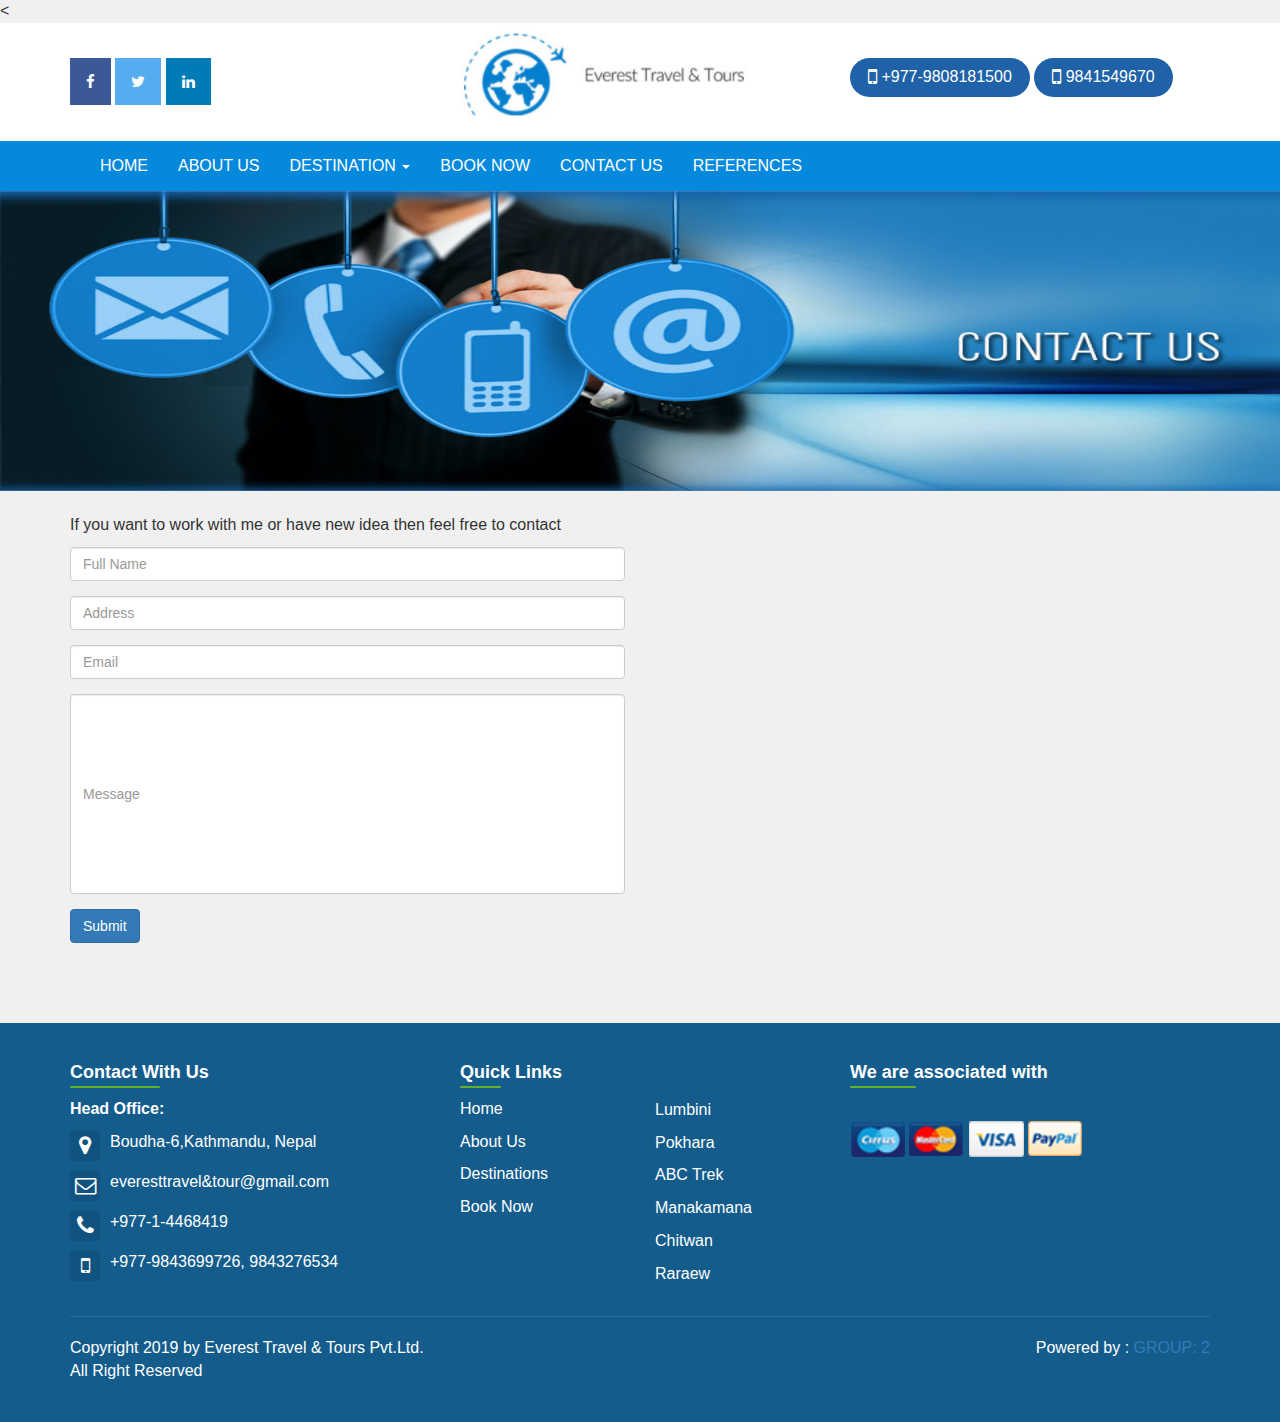
<file: contact.html>
<<!-- begenning of header section -->
<!DOCTYPE html>
<html lang="en">
<head>
<meta charset="utf-8">
<meta http-equiv="X-UA-Compatible" content="IE=edge">
<meta name="viewport" content="width=device-width, initial-scale=1">
<title>Everest Travel & Tour</title>
<!-- //https://getbootstrap.com -->
<link rel="stylesheet" type="text/css" href="css/bootstrap.min.css">
<!-- https://fontawesome.com/ -->
<link rel="stylesheet" type="text/css" href="css/font-awesome.min.css">
<!-- this is also for nivo slider...https://themeisle.com/plugins/nivo-slider/ -->
<link rel="stylesheet" type="text/css" href="css/default.css">
<!-- https://themeisle.com/plugins/nivo-slider/ -->
<link rel="stylesheet" type="text/css" href="css/nivo-slider.css">
<!-- our own stylesheet -->
<link rel="stylesheet" type="text/css" href="css/style.css">
</head>
<!--[if lt IE 9]>
      <script src="https://oss.maxcdn.com/html5shiv/3.7.3/html5shiv.min.js"></script>
      <script src="https://oss.maxcdn.com/respond/1.4.2/respond.min.js"></script>
    <![endif]-->
<body>
<header>
  <div class="container headerpadder">
    <div class="row">
      <div class="col-sm-4">
        <article class="socialicons"> <span><a href="https://www.facebook.com/shamsher.kc.1" class="fa fa-facebook" id="facebooks"></a></span> <span><a href="#" class="fa fa-twitter"></a></span> <span><a href="#" class="fa fa-linkedin"></a></span> </article>
      </div>
      <div class="col-sm-4"> <a class="navbar-brand" href="index.html"><img src="images/evrstlogo.png" alt="Everest travel and tours"></a> </div>
      <div class="col-sm-4 topcall"> <a href="tel:+9779808181500"><i class="fa fa-mobile fa-lg" aria-hidden="true"></i> +977-9808181500</a> <a href="tel:+9779841549670"><i class="fa fa-mobile fa-lg" aria-hidden="true"></i> 9841549670</a> </div>
    </div>
  </div>
</header>
<nav class="navbar navbar-default">
  <div class="container"> 
    <!-- Brand and toggle get grouped for better mobile display -->
    <div class="navbar-header">
      <button type="button" class="navbar-toggle collapsed" data-toggle="collapse" data-target="#bs-example-navbar-collapse-1" aria-expanded="false"> <span class="sr-only">Toggle navigation</span> <span class="icon-bar"></span> <span class="icon-bar"></span> <span class="icon-bar"></span> </button>
    </div>
    
    <!-- Collect the nav links, forms, and other content for toggling -->
    <div class="collapse navbar-collapse" id="bs-example-navbar-collapse-1">
      <ul class="nav navbar-nav">
        <li><a href="index.html">Home</a></li>
        <li><a href="about.html">About Us</a></li>
        <li class="dropdown"> <a href="#" class="dropdown-toggle" data-toggle="dropdown">Destination <b class="caret"></b></a>
          <ul class="dropdown-menu">
            <li><a href="lumbini.html">Lumbini Tour</a></li>
            <li><a href="pokhara.html">Pokhara Tour</a></li>
            <li><a href="annapurna.html">Annapurna Base Camp Trekking</a></li>
            <li><a href="manakamana.html">Manakamana Tour</a></li>
            <li><a href="chitwan.html">Chitwan Tour</a></li>
            <li><a href="rara.html">Rara lake View</a></li>
            <li><a href="Things.html">Things To Know Before Travel And Tour</a></li>
          </ul>
        </li>
        <li><a href="book.html">Book Now</a></li>
        <li><a href="contact.html">Contact Us</a></li>
        <li><a href="refrences.html">References</a></li>
      </ul>
    </div>
    <!-- /.navbar-collapse --> 
  </div>
</nav>

<!-- end of header -->
<!-- start contact -->
<section class="clearfix contact-us">
  <div class="container-fluid">
    <!-- https://suburbanwellnessgroup.com/wp-content/uploads/2019/12/contact-us-page.jpg -->
    <img src="images/contact-us-page.jpg" class="img-responsive">
  </div>
</section>
<br>
<section class="clearfix">
  <div class="container">
      <p>If you want to work with me or have new idea then feel free to contact</p>
    <div class="row">
      <div class="col-sm-6">
       <form>
              <div class="form-group">
                <input type="password" class="form-control" id="pwd" placeholder="Full Name" >
              </div>
              <div class="form-group">
                <input type="password" class="form-control" placeholder="Address" >
              </div>
              <div class="form-group">
                <input type="password" class="form-control" id="pwd" placeholder="Email" >
              </div>
                <div class="form-group">
                <input type="password" class="form-control" id="pwd" placeholder="Message" style="height:200px">
              </div>
              <button type="submit" class="btn btn-primary">Submit</button>
        </form>
      </div>

      <div class="col-sm-6">
        <iframe src="https://www.google.com/maps/embed?pb=!1m18!1m12!1m3!1d3267.07395692565!2d135.77857121519793!3d35.02987968035127!2m3!1f0!2f0!3f0!3m2!1i1024!2i768!4f13.1!3m3!1m2!1s0x60010859f9136c11%3A0x7f0dcca28e53d3ec!2sHyakumanben%20Chionji%20Temple!5e0!3m2!1sen!2sjp!4v1573608820239!5m2!1sen!2sjp" width="600" height="410" frameborder="0" style="border:0;" allowfullscreen=""></iframe>
      </div>
    </div>
  </div><br>
  <hr>
</section>
<!-- end of contact -->

<!-- beginning of footer section -->
<footer>
  <section class="clearfix top-footer">
    <div class="container padder">
      <div class="row">
        <div class="col-sm-4 top-footer-icons">
          <h4 class="selfmade-underline"><strong>Contact With Us</strong></h4>
          <p><strong>Head Office:</strong></p>
          <p><i class="fa fa-map-marker fa-lg" aria-hidden="true"></i> <span class="seetofirst1">Boudha-6,Kathmandu, Nepal</span></p>
          <p><i class="fa fa-envelope-o fa-lg" aria-hidden="true"></i>  <span class="seetofirst">everesttravel&tour@gmail.com</span></p>
          <p><i class="fa fa-phone fa-lg" aria-hidden="true"></i>  <span class="seetofirst">+977-1-4468419</span></p>
          <p><i class="fa fa-mobile fa-lg" aria-hidden="true"></i>  <span class="seetofirst">+977-9843699726, 9843276534</span></p>
        </div>
        <div class="col-sm-2 quick-links">
          <h4 class="selfmade-underline"><strong>Quick Links</strong></h4>
          <ul>
            <li><a href="#">Home</a></li>
            <li><a href="#">About Us</a></li>
            <li><a href="#">Destinations</a></li>
            <li><a href="#">Book Now</a></li>
          </ul>
        </div>
        <div class="col-sm-2 quick-links">
          <ul>
            <br>
            <br>
           <li><a href="lumbini.html">Lumbini</a></li>
            <li><a href="pokhara.html">Pokhara</a></li>
            <li><a href="annapurna.html">ABC Trek</a></li>
            <li><a href="manakamana.html">Manakamana</a></li>
            <li><a href="chitwan.html">Chitwan</a></li>
            <li><a href="rara.html">Raraew</a></li>
          </ul>
        </div>
        <div class="col-sm-3">
          <h4 class="selfmade-underline"><strong>We are associated with</strong></h4>
          <div class="pull-left associated-part"><br>
            <!-- https://www.pngguru.com/free-transparent-background-png-clipart-tewlu -->
            <img src="images/circus.png" >
            <!-- https://encrypted-tbn0.gstatic.com/images?q=tbn%3AANd9GcQDulESanKqpDeZZYnYHXE3QFFU9xnsqhEBjBclY09xV5_KYOFW -->
             <img src="images/master.png"> 
             <!-- https://entapreneur.com/wp-content/uploads/2019/09/imgbin-visa-debit-card-credit-card-logo-mastercard-visa-MDqdkDxKC3DhpzHTC10g5vZLc-300x197.jpg -->
             <img src="images/visa.png"> 
             <!-- https://encrypted-tbn0.gstatic.com/images?q=tbn%3AANd9GcRiynZwmkg-uC5wbsShmwLtD8jouLt1tERTUtzB7R4NGBcCeXWB -->
             <img src="images/pay.png"> </div>
        </div>
      </div>
      <hr>
      <div class="row">
        <div class="col-sm-6">
          <p>Copyright 2019 by Everest Travel & Tours Pvt.Ltd. <br>
            All Right Reserved</p>
        </div>
        <div class="col-sm-6">
          <p class="pull-right">Powered by : <a href="https://www.facebook.com/shamsher.kc.1" target="_blank">GROUP: 2</p>
        </div>
      </div>
    </div>
  </section>
</footer>
<!-- https://jquery.com/ -->
<script src="js/jquery.min.js"></script> 
<!-- https://getbootstrap.com/ -->
<script src="js/bootstrap.min.js"></script> 
<!-- https://www.jqueryscript.net/slider/nivo-slider.html -->
<script type="text/javascript" src="js/jquery.nivo.slider.js"></script> 
<!-- owno javascript -->
<script type="text/javascript">
            //for nivo slider
            // https://www.jqueryscript.net/slider/nivo-slider.html
            $(window).load(function() {
                $('#slider').nivoSlider();
            });
    </script>
</body></html>
<!-- end of footer section -->
</file>
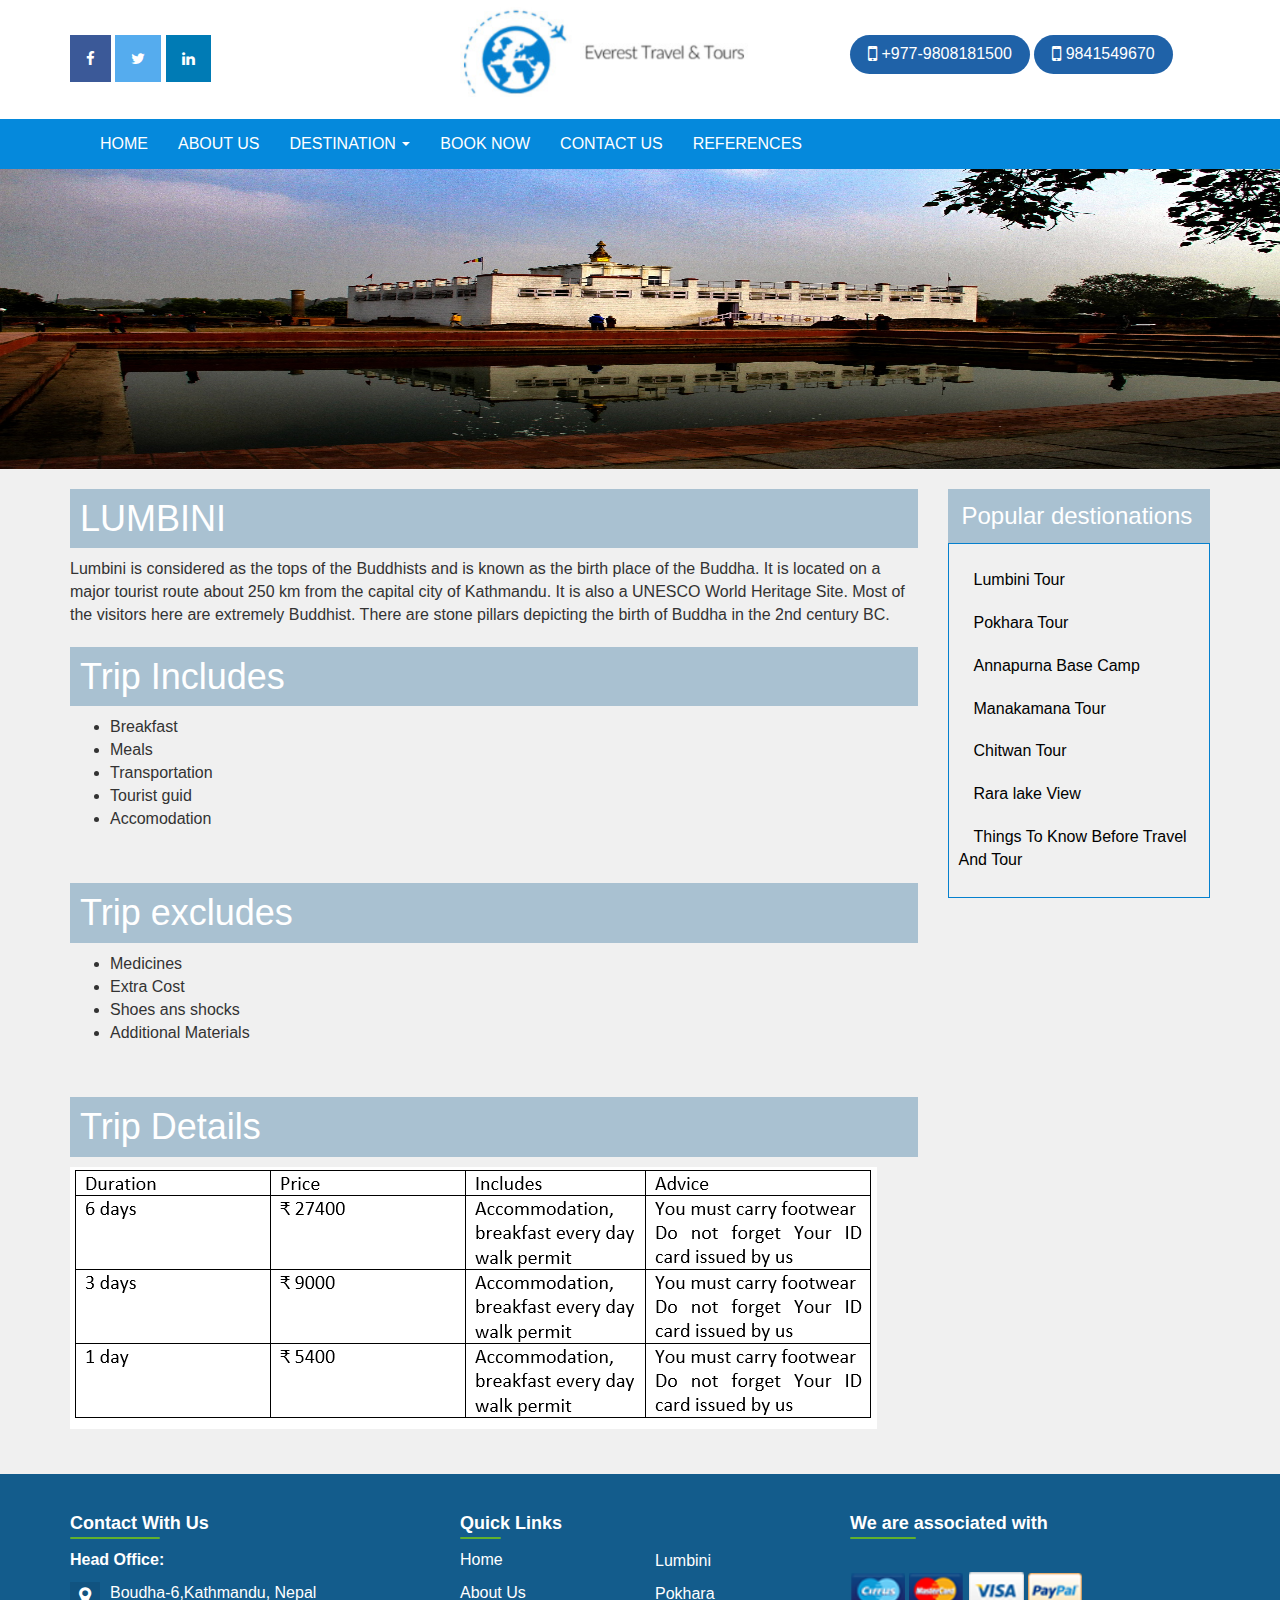
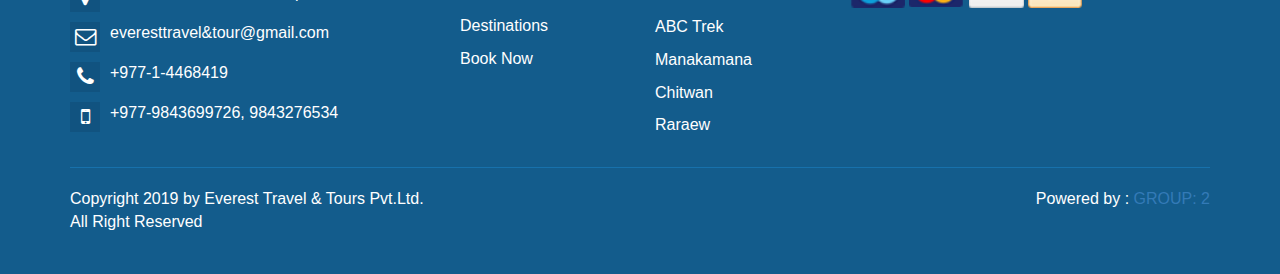
<file: lumbini.html>
<!-- begenning of header section -->
<!DOCTYPE html>
<html lang="en">
<head>
<meta charset="utf-8">
<meta http-equiv="X-UA-Compatible" content="IE=edge">
<meta name="viewport" content="width=device-width, initial-scale=1">
<title>Everest Travel & Tour</title>
<!-- //https://getbootstrap.com -->
<link rel="stylesheet" type="text/css" href="css/bootstrap.min.css">
<!-- https://fontawesome.com/ -->
<link rel="stylesheet" type="text/css" href="css/font-awesome.min.css">
<!-- this is also for nivo slider...https://themeisle.com/plugins/nivo-slider/ -->
<link rel="stylesheet" type="text/css" href="css/default.css">
<!-- https://themeisle.com/plugins/nivo-slider/ -->
<link rel="stylesheet" type="text/css" href="css/nivo-slider.css">
<!-- our own stylesheet -->
<link rel="stylesheet" type="text/css" href="css/style.css">
</head>
<!--[if lt IE 9]>
      <script src="https://oss.maxcdn.com/html5shiv/3.7.3/html5shiv.min.js"></script>
      <script src="https://oss.maxcdn.com/respond/1.4.2/respond.min.js"></script>
    <![endif]-->
<body>
<header>
  <div class="container headerpadder">
    <div class="row">
      <div class="col-sm-4">
        <article class="socialicons"> <span><a href="https://www.facebook.com/shamsher.kc.1" class="fa fa-facebook" id="facebooks"></a></span> <span><a href="#" class="fa fa-twitter"></a></span> <span><a href="#" class="fa fa-linkedin"></a></span> </article>
      </div>
      <div class="col-sm-4"> <a class="navbar-brand" href="index.html"><img src="images/evrstlogo.png" alt="Everest travel and tours"></a> </div>
      <div class="col-sm-4 topcall"> <a href="tel:+9779808181500"><i class="fa fa-mobile fa-lg" aria-hidden="true"></i> +977-9808181500</a> <a href="tel:+9779841549670"><i class="fa fa-mobile fa-lg" aria-hidden="true"></i> 9841549670</a> </div>
    </div>
  </div>
</header>
<nav class="navbar navbar-default">
  <div class="container"> 
    <!-- Brand and toggle get grouped for better mobile display -->
    <div class="navbar-header">
      <button type="button" class="navbar-toggle collapsed" data-toggle="collapse" data-target="#bs-example-navbar-collapse-1" aria-expanded="false"> <span class="sr-only">Toggle navigation</span> <span class="icon-bar"></span> <span class="icon-bar"></span> <span class="icon-bar"></span> </button>
    </div>
    
    <!-- Collect the nav links, forms, and other content for toggling -->
    <div class="collapse navbar-collapse" id="bs-example-navbar-collapse-1">
      <ul class="nav navbar-nav">
        <li><a href="index.html">Home</a></li>
        <li><a href="about.html">About Us</a></li>
        <li class="dropdown"> <a href="#" class="dropdown-toggle" data-toggle="dropdown">Destination <b class="caret"></b></a>
          <ul class="dropdown-menu">
            <li><a href="lumbini.html">Lumbini Tour</a></li>
            <li><a href="pokhara.html">Pokhara Tour</a></li>
            <li><a href="annapurna.html">Annapurna Base Camp Trekking</a></li>
            <li><a href="manakamana.html">Manakamana Tour</a></li>
            <li><a href="chitwan.html">Chitwan Tour</a></li>
            <li><a href="rara.html">Rara lake View</a></li>
            <li><a href="Things.html">Things To Know Before Travel And Tour</a></li>
          </ul>
        </li>
        <li><a href="book.html">Book Now</a></li>
        <li><a href="contact.html">Contact Us</a></li>
        <li><a href="refrences.html">References</a></li>
      </ul>
    </div>
    <!-- /.navbar-collapse --> 
  </div>
</nav>

<!-- end of header -->

<!-- Lumbini section start -->
<section class="clearfix bookings">
  <div class="contaienr-fluid">
    <!-- https://pixabay.com/photos/birth-place-of-buddha-lumbini-4012244/ -->
    <img src="images/birth-place-of-buddha-4012244_1920.jpg" class="img-responsive">
  </div>
</section>
<section class="container">  
  <div class="row">
    <div class="col-sm-9">
  <h1 class="abth1">LUMBINI</h1>
<p>
  <!-- https://www.coldfeetadventure.com/blog/2016/08/27/top-12-most-beautiful-place-you-should-visit-in-nepal/ -->
  Lumbini is considered as the tops of the Buddhists and is known as the birth place of the Buddha. It is located on a major tourist route about 250 km from the capital city of Kathmandu. It is also a UNESCO World Heritage Site. Most of the visitors here are extremely Buddhist. There are stone pillars depicting the birth of Buddha in the 2nd century BC.
</p>
      <h1 class="abth1">Trip Includes</h1>
    <ul>
      <li>Breakfast</li>
      <li>Meals</li>
      <li>Transportation</li>
      <li>Tourist guid</li>
      <li>Accomodation</li>
    </ul>
    <br>
     <h1 class="abth1">Trip excludes</h1>
    <ul>
      <li>Medicines</li>
      <li>Extra Cost</li>
      <li>Shoes ans shocks</li>
      <li>Additional Materials</li>
    </ul>
    <br>
       <h1 class="abth1">Trip Details</h1>
       <div class="container trip-detail">
         <div class="row">
           <img src="images/ourlumbini.png" class="img-responsive">
         </div>
       </div>

    </div>
    <div class="col-sm-3 pop-des" >
      <h4 class="dbgj">Popular destionations</h4>
      <ul>
        <li><a href="lumbini.html">Lumbini Tour</a></li>
            <li><a href="pokhara.html">Pokhara Tour</a></li>
            <li><a href="annapurna.html">Annapurna Base Camp</a></li>
            <li><a href="manakamana.html">Manakamana Tour</a></li>
            <li><a href="chitwan.html">Chitwan Tour</a></li>
            <li><a href="rara.html">Rara lake View</a></li>
            <li><a href="Things.html">Things To Know Before Travel And Tour</a></li>
      </ul>
    </div>
  </div>
</section><br><br>
<!-- Lumbini section ends -->

<!-- beginning of footer section -->
<footer>
  <section class="clearfix top-footer">
    <div class="container padder">
      <div class="row">
        <div class="col-sm-4 top-footer-icons">
          <h4 class="selfmade-underline"><strong>Contact With Us</strong></h4>
          <p><strong>Head Office:</strong></p>
          <p><i class="fa fa-map-marker fa-lg" aria-hidden="true"></i> <span class="seetofirst1">Boudha-6,Kathmandu, Nepal</span></p>
          <p><i class="fa fa-envelope-o fa-lg" aria-hidden="true"></i>  <span class="seetofirst">everesttravel&tour@gmail.com</span></p>
          <p><i class="fa fa-phone fa-lg" aria-hidden="true"></i>  <span class="seetofirst">+977-1-4468419</span></p>
          <p><i class="fa fa-mobile fa-lg" aria-hidden="true"></i>  <span class="seetofirst">+977-9843699726, 9843276534</span></p>
        </div>
        <div class="col-sm-2 quick-links">
          <h4 class="selfmade-underline"><strong>Quick Links</strong></h4>
          <ul>
            <li><a href="#">Home</a></li>
            <li><a href="#">About Us</a></li>
            <li><a href="#">Destinations</a></li>
            <li><a href="#">Book Now</a></li>
          </ul>
        </div>
        <div class="col-sm-2 quick-links">
          <ul>
            <br>
            <br>
           <li><a href="lumbini.html">Lumbini</a></li>
            <li><a href="pokhara.html">Pokhara</a></li>
            <li><a href="annapurna.html">ABC Trek</a></li>
            <li><a href="manakamana.html">Manakamana</a></li>
            <li><a href="chitwan.html">Chitwan</a></li>
            <li><a href="rara.html">Raraew</a></li>
          </ul>
        </div>
        <div class="col-sm-3">
          <h4 class="selfmade-underline"><strong>We are associated with</strong></h4>
          <div class="pull-left associated-part"><br>
            <!-- https://www.pngguru.com/free-transparent-background-png-clipart-tewlu -->
            <img src="images/circus.png" >
            <!-- https://encrypted-tbn0.gstatic.com/images?q=tbn%3AANd9GcQDulESanKqpDeZZYnYHXE3QFFU9xnsqhEBjBclY09xV5_KYOFW -->
             <img src="images/master.png"> 
             <!-- https://entapreneur.com/wp-content/uploads/2019/09/imgbin-visa-debit-card-credit-card-logo-mastercard-visa-MDqdkDxKC3DhpzHTC10g5vZLc-300x197.jpg -->
             <img src="images/visa.png"> 
             <!-- https://encrypted-tbn0.gstatic.com/images?q=tbn%3AANd9GcRiynZwmkg-uC5wbsShmwLtD8jouLt1tERTUtzB7R4NGBcCeXWB -->
             <img src="images/pay.png"> </div>
        </div>
      </div>
      <hr>
      <div class="row">
        <div class="col-sm-6">
          <p>Copyright 2019 by Everest Travel & Tours Pvt.Ltd. <br>
            All Right Reserved</p>
        </div>
        <div class="col-sm-6">
          <p class="pull-right">Powered by : <a href="https://www.facebook.com/shamsher.kc.1" target="_blank">GROUP: 2</p>
        </div>
      </div>
    </div>
  </section>
</footer>
<!-- https://jquery.com/ -->
<script src="js/jquery.min.js"></script> 
<!-- https://getbootstrap.com/ -->
<script src="js/bootstrap.min.js"></script> 
<!-- https://www.jqueryscript.net/slider/nivo-slider.html -->
<script type="text/javascript" src="js/jquery.nivo.slider.js"></script> 
<!-- owno javascript -->
<script type="text/javascript">
            //for nivo slider
            // https://www.jqueryscript.net/slider/nivo-slider.html
            $(window).load(function() {
                $('#slider').nivoSlider();
            });
    </script>
</body></html>
<!-- end of footer section -->
</file>
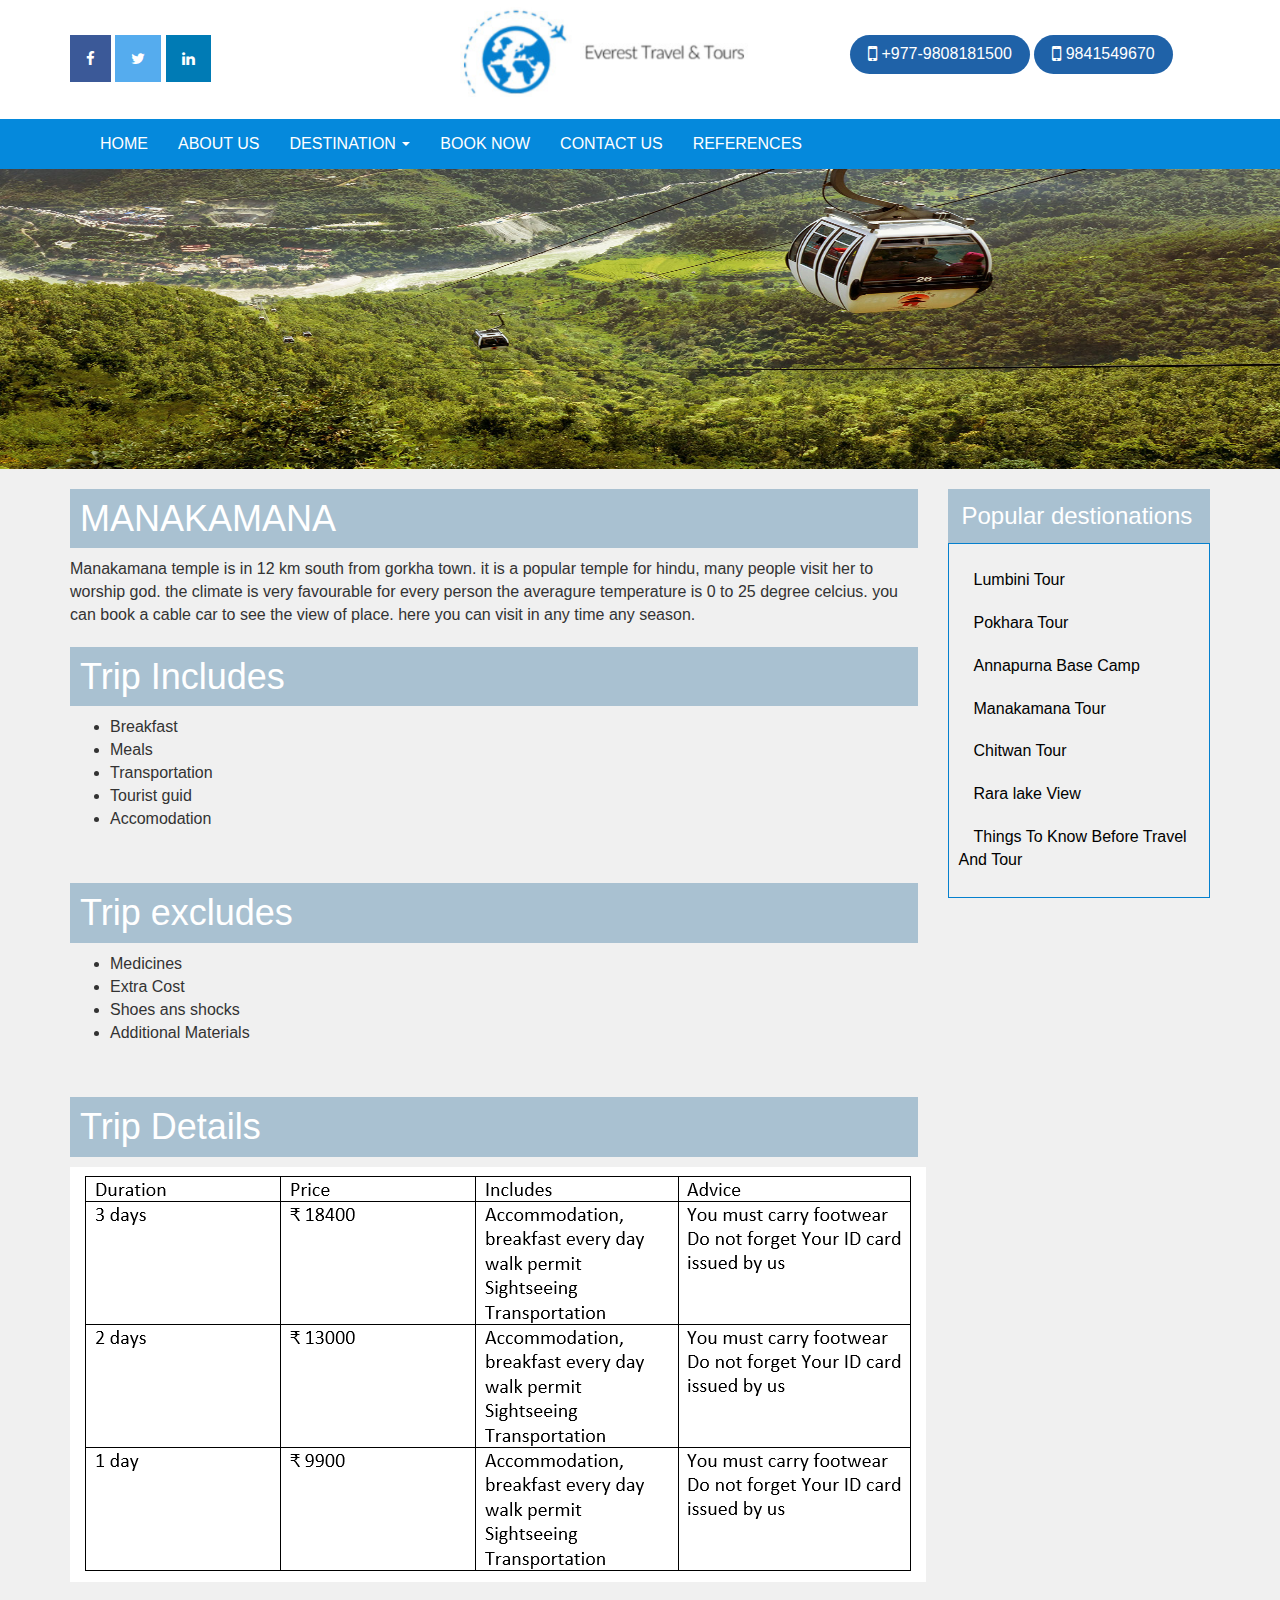
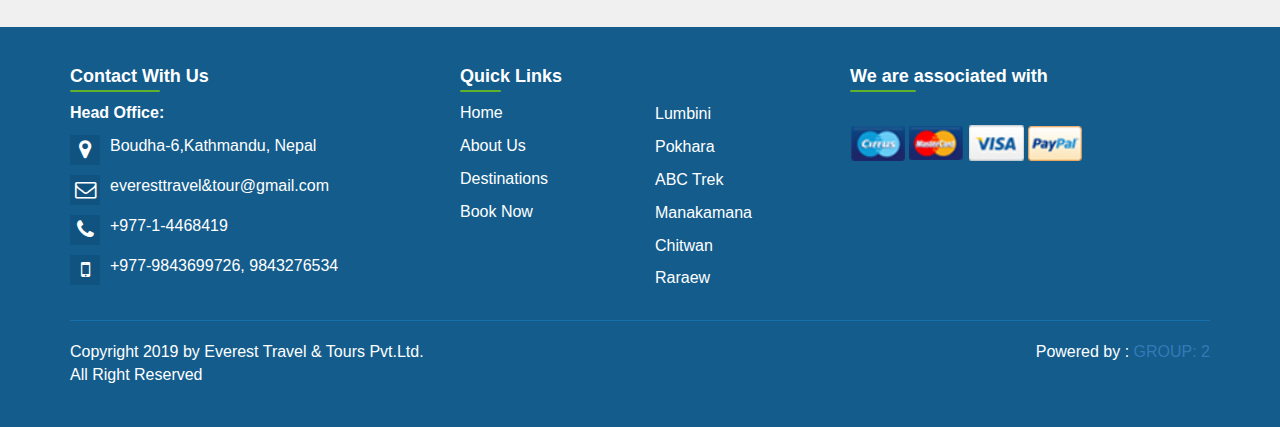
<file: manakamana.html>
<!-- begenning of header section -->
<!DOCTYPE html>
<html lang="en">
<head>
<meta charset="utf-8">
<meta http-equiv="X-UA-Compatible" content="IE=edge">
<meta name="viewport" content="width=device-width, initial-scale=1">
<title>Everest Travel & Tour</title>
<!-- //https://getbootstrap.com -->
<link rel="stylesheet" type="text/css" href="css/bootstrap.min.css">
<!-- https://fontawesome.com/ -->
<link rel="stylesheet" type="text/css" href="css/font-awesome.min.css">
<!-- this is also for nivo slider...https://themeisle.com/plugins/nivo-slider/ -->
<link rel="stylesheet" type="text/css" href="css/default.css">
<!-- https://themeisle.com/plugins/nivo-slider/ -->
<link rel="stylesheet" type="text/css" href="css/nivo-slider.css">
<!-- our own stylesheet -->
<link rel="stylesheet" type="text/css" href="css/style.css">
</head>
<!--[if lt IE 9]>
      <script src="https://oss.maxcdn.com/html5shiv/3.7.3/html5shiv.min.js"></script>
      <script src="https://oss.maxcdn.com/respond/1.4.2/respond.min.js"></script>
    <![endif]-->
<body>
<header>
  <div class="container headerpadder">
    <div class="row">
      <div class="col-sm-4">
        <article class="socialicons"> <span><a href="https://www.facebook.com/shamsher.kc.1" class="fa fa-facebook" id="facebooks"></a></span> <span><a href="#" class="fa fa-twitter"></a></span> <span><a href="#" class="fa fa-linkedin"></a></span> </article>
      </div>
      <div class="col-sm-4"> <a class="navbar-brand" href="index.html"><img src="images/evrstlogo.png" alt="Everest travel and tours"></a> </div>
      <div class="col-sm-4 topcall"> <a href="tel:+9779808181500"><i class="fa fa-mobile fa-lg" aria-hidden="true"></i> +977-9808181500</a> <a href="tel:+9779841549670"><i class="fa fa-mobile fa-lg" aria-hidden="true"></i> 9841549670</a> </div>
    </div>
  </div>
</header>
<nav class="navbar navbar-default">
  <div class="container"> 
    <!-- Brand and toggle get grouped for better mobile display -->
    <div class="navbar-header">
      <button type="button" class="navbar-toggle collapsed" data-toggle="collapse" data-target="#bs-example-navbar-collapse-1" aria-expanded="false"> <span class="sr-only">Toggle navigation</span> <span class="icon-bar"></span> <span class="icon-bar"></span> <span class="icon-bar"></span> </button>
    </div>
    
    <!-- Collect the nav links, forms, and other content for toggling -->
    <div class="collapse navbar-collapse" id="bs-example-navbar-collapse-1">
      <ul class="nav navbar-nav">
        <li><a href="index.html">Home</a></li>
        <li><a href="about.html">About Us</a></li>
        <li class="dropdown"> <a href="#" class="dropdown-toggle" data-toggle="dropdown">Destination <b class="caret"></b></a>
          <ul class="dropdown-menu">
            <li><a href="lumbini.html">Lumbini Tour</a></li>
            <li><a href="pokhara.html">Pokhara Tour</a></li>
            <li><a href="annapurna.html">Annapurna Base Camp Trekking</a></li>
            <li><a href="manakamana.html">Manakamana Tour</a></li>
            <li><a href="chitwan.html">Chitwan Tour</a></li>
            <li><a href="rara.html">Rara lake View</a></li>
            <li><a href="Things.html">Things To Know Before Travel And Tour</a></li>
          </ul>
        </li>
        <li><a href="book.html">Book Now</a></li>
        <li><a href="contact.html">Contact Us</a></li>
        <li><a href="refrences.html">References</a></li>
      </ul>
    </div>
    <!-- /.navbar-collapse --> 
  </div>
</nav>

<!-- end of header -->

<!-- Lumbini section start -->
<section class="clearfix bookings">
  <div class="contaienr-fluid">
    <!-- https://manakamanacablecar.com/wp-content/uploads/2019/02/homepage-cablecar.jpg -->
    <img src="images/homepage-cablecar.jpg" class="img-responsive">
  </div>
</section>
<section class="container">  
  <div class="row">
    <div class="col-sm-9">
  <h1 class="abth1">MANAKAMANA</h1>
<p>
  <!-- https://en.wikipedia.org/wiki/Manakamana_Temple -->
  Manakamana temple is in 12 km south from gorkha town. it is a popular temple for hindu, many people visit her to worship god. the climate is very favourable for every person the averagure temperature is 0 to 25 degree celcius. you can book a cable car to see the view of place. here you can visit in any time any season.
</p>
      <h1 class="abth1">Trip Includes</h1>
    <ul>
      <li>Breakfast</li>
      <li>Meals</li>
      <li>Transportation</li>
      <li>Tourist guid</li>
      <li>Accomodation</li>
    </ul>
    <br>
     <h1 class="abth1">Trip excludes</h1>
    <ul>
      <li>Medicines</li>
      <li>Extra Cost</li>
      <li>Shoes ans shocks</li>
      <li>Additional Materials</li>
    </ul>
    <br>
       <h1 class="abth1">Trip Details</h1>
       <div class="container trip-detail">
         <div class="row">
           <img src="images/ourmanakamana.png" class="img-responsive">
         </div>
       </div>

    </div>
    <div class="col-sm-3 pop-des" >
      <h4 class="dbgj">Popular destionations</h4>
      <ul>
        <li><a href="lumbini.html">Lumbini Tour</a></li>
            <li><a href="pokhara.html">Pokhara Tour</a></li>
            <li><a href="annapurna.html">Annapurna Base Camp</a></li>
            <li><a href="manakamana.html">Manakamana Tour</a></li>
            <li><a href="chitwan.html">Chitwan Tour</a></li>
            <li><a href="rara.html">Rara lake View</a></li>
            <li><a href="Things.html">Things To Know Before Travel And Tour</a></li>
      </ul>
    </div>
  </div>
</section><br><br>
<!-- Lumbini section ends -->

<!-- beginning of footer section -->
<footer>
  <section class="clearfix top-footer">
    <div class="container padder">
      <div class="row">
        <div class="col-sm-4 top-footer-icons">
          <h4 class="selfmade-underline"><strong>Contact With Us</strong></h4>
          <p><strong>Head Office:</strong></p>
          <p><i class="fa fa-map-marker fa-lg" aria-hidden="true"></i> <span class="seetofirst1">Boudha-6,Kathmandu, Nepal</span></p>
          <p><i class="fa fa-envelope-o fa-lg" aria-hidden="true"></i>  <span class="seetofirst">everesttravel&tour@gmail.com</span></p>
          <p><i class="fa fa-phone fa-lg" aria-hidden="true"></i>  <span class="seetofirst">+977-1-4468419</span></p>
          <p><i class="fa fa-mobile fa-lg" aria-hidden="true"></i>  <span class="seetofirst">+977-9843699726, 9843276534</span></p>
        </div>
        <div class="col-sm-2 quick-links">
          <h4 class="selfmade-underline"><strong>Quick Links</strong></h4>
          <ul>
            <li><a href="#">Home</a></li>
            <li><a href="#">About Us</a></li>
            <li><a href="#">Destinations</a></li>
            <li><a href="#">Book Now</a></li>
          </ul>
        </div>
        <div class="col-sm-2 quick-links">
          <ul>
            <br>
            <br>
           <li><a href="lumbini.html">Lumbini</a></li>
            <li><a href="pokhara.html">Pokhara</a></li>
            <li><a href="annapurna.html">ABC Trek</a></li>
            <li><a href="manakamana.html">Manakamana</a></li>
            <li><a href="chitwan.html">Chitwan</a></li>
            <li><a href="rara.html">Raraew</a></li>
          </ul>
        </div>
        <div class="col-sm-3">
          <h4 class="selfmade-underline"><strong>We are associated with</strong></h4>
          <div class="pull-left associated-part"><br>
            <!-- https://www.pngguru.com/free-transparent-background-png-clipart-tewlu -->
            <img src="images/circus.png" >
            <!-- https://encrypted-tbn0.gstatic.com/images?q=tbn%3AANd9GcQDulESanKqpDeZZYnYHXE3QFFU9xnsqhEBjBclY09xV5_KYOFW -->
             <img src="images/master.png"> 
             <!-- https://entapreneur.com/wp-content/uploads/2019/09/imgbin-visa-debit-card-credit-card-logo-mastercard-visa-MDqdkDxKC3DhpzHTC10g5vZLc-300x197.jpg -->
             <img src="images/visa.png"> 
             <!-- https://encrypted-tbn0.gstatic.com/images?q=tbn%3AANd9GcRiynZwmkg-uC5wbsShmwLtD8jouLt1tERTUtzB7R4NGBcCeXWB -->
             <img src="images/pay.png"> </div>
        </div>
      </div>
      <hr>
      <div class="row">
        <div class="col-sm-6">
          <p>Copyright 2019 by Everest Travel & Tours Pvt.Ltd. <br>
            All Right Reserved</p>
        </div>
        <div class="col-sm-6">
          <p class="pull-right">Powered by : <a href="https://www.facebook.com/shamsher.kc.1" target="_blank">GROUP: 2</p>
        </div>
      </div>
    </div>
  </section>
</footer>
<!-- https://jquery.com/ -->
<script src="js/jquery.min.js"></script> 
<!-- https://getbootstrap.com/ -->
<script src="js/bootstrap.min.js"></script> 
<!-- https://www.jqueryscript.net/slider/nivo-slider.html -->
<script type="text/javascript" src="js/jquery.nivo.slider.js"></script> 
<!-- owno javascript -->
<script type="text/javascript">
            //for nivo slider
            // https://www.jqueryscript.net/slider/nivo-slider.html
            $(window).load(function() {
                $('#slider').nivoSlider();
            });
    </script>
</body></html>
<!-- end of footer section -->
</file>
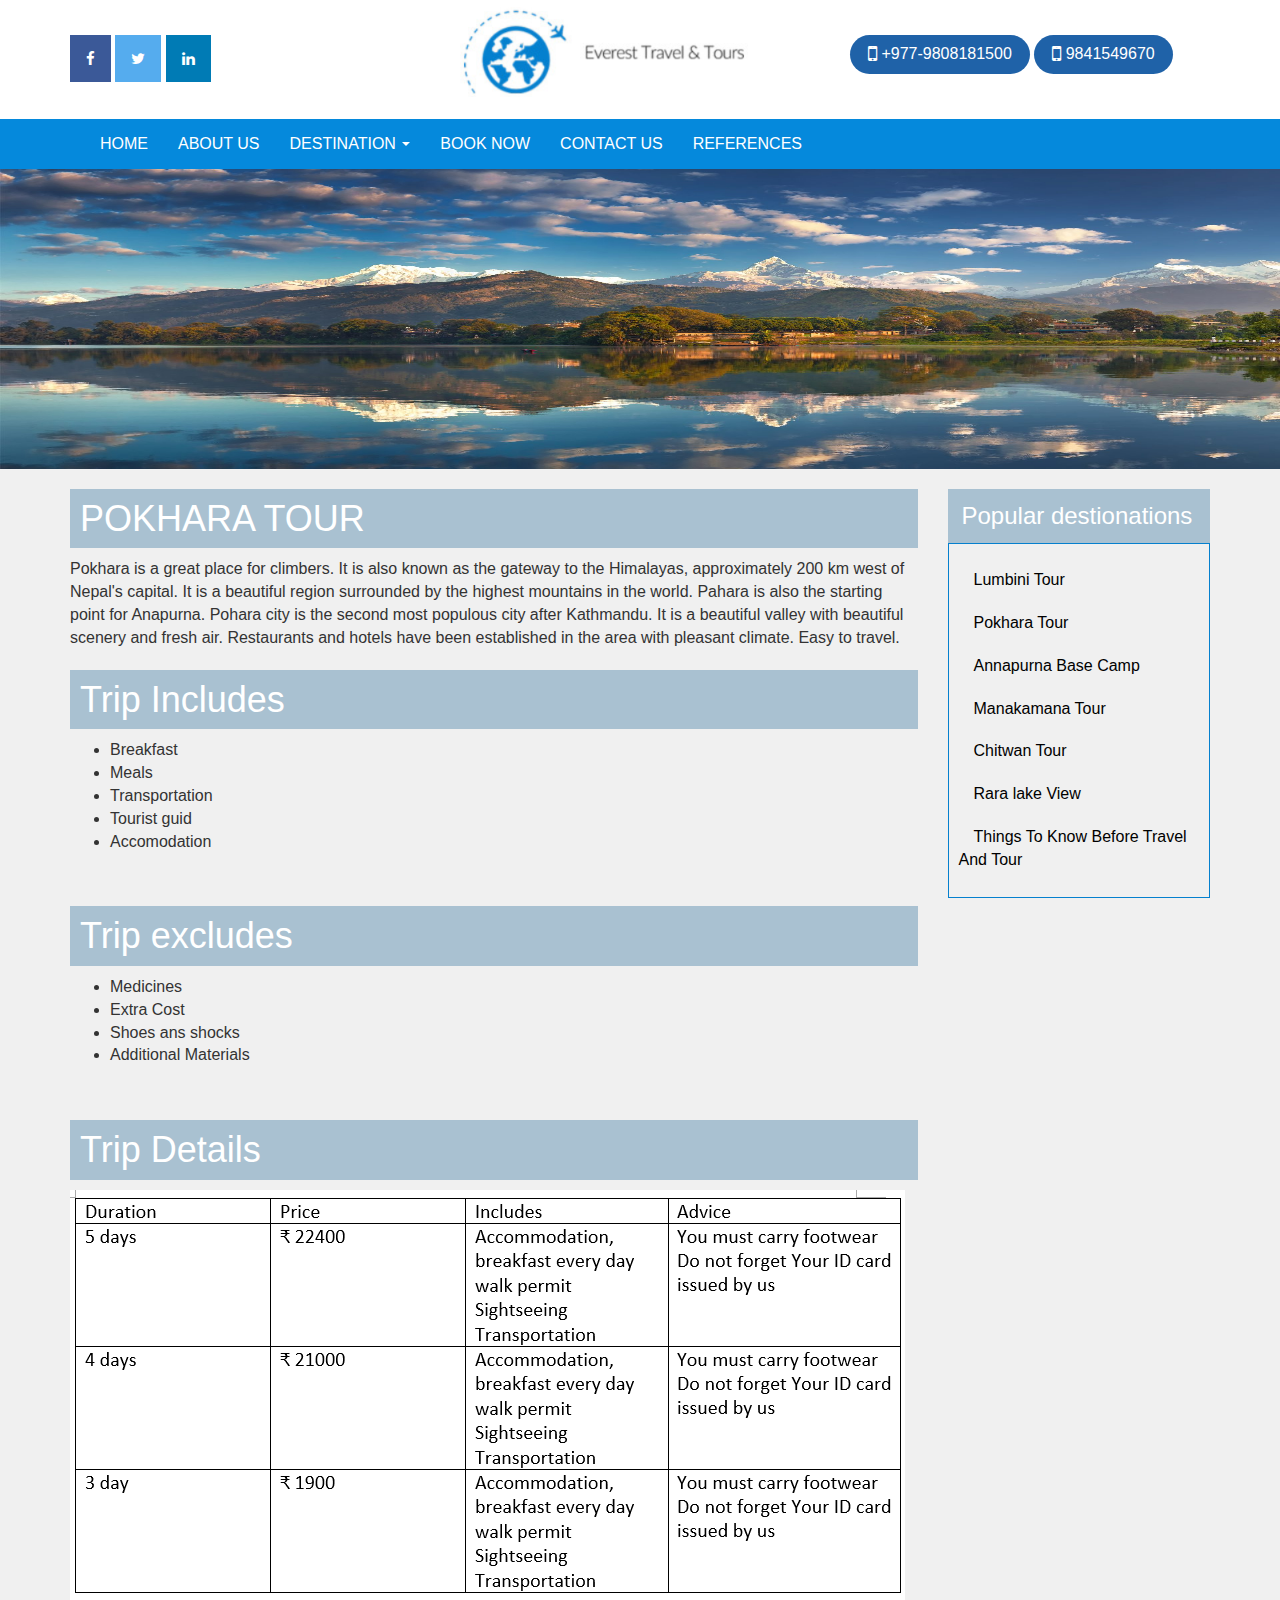
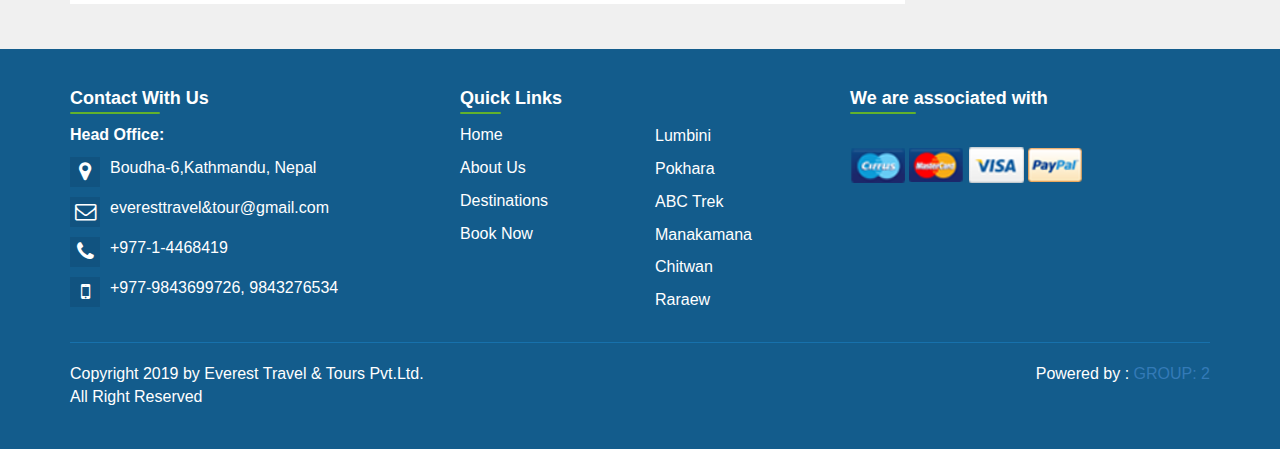
<file: pokhara.html>
<!-- begenning of header section -->
<!DOCTYPE html>
<html lang="en">
<head>
<meta charset="utf-8">
<meta http-equiv="X-UA-Compatible" content="IE=edge">
<meta name="viewport" content="width=device-width, initial-scale=1">
<title>Everest Travel & Tour</title>
<!-- //https://getbootstrap.com -->
<link rel="stylesheet" type="text/css" href="css/bootstrap.min.css">
<!-- https://fontawesome.com/ -->
<link rel="stylesheet" type="text/css" href="css/font-awesome.min.css">
<!-- this is also for nivo slider...https://themeisle.com/plugins/nivo-slider/ -->
<link rel="stylesheet" type="text/css" href="css/default.css">
<!-- https://themeisle.com/plugins/nivo-slider/ -->
<link rel="stylesheet" type="text/css" href="css/nivo-slider.css">
<!-- our own stylesheet -->
<link rel="stylesheet" type="text/css" href="css/style.css">
</head>
<!--[if lt IE 9]>
      <script src="https://oss.maxcdn.com/html5shiv/3.7.3/html5shiv.min.js"></script>
      <script src="https://oss.maxcdn.com/respond/1.4.2/respond.min.js"></script>
    <![endif]-->
<body>
<header>
  <div class="container headerpadder">
    <div class="row">
      <div class="col-sm-4">
        <article class="socialicons"> <span><a href="https://www.facebook.com/shamsher.kc.1" class="fa fa-facebook" id="facebooks"></a></span> <span><a href="#" class="fa fa-twitter"></a></span> <span><a href="#" class="fa fa-linkedin"></a></span> </article>
      </div>
      <div class="col-sm-4"> <a class="navbar-brand" href="index.html"><img src="images/evrstlogo.png" alt="Everest travel and tours"></a> </div>
      <div class="col-sm-4 topcall"> <a href="tel:+9779808181500"><i class="fa fa-mobile fa-lg" aria-hidden="true"></i> +977-9808181500</a> <a href="tel:+9779841549670"><i class="fa fa-mobile fa-lg" aria-hidden="true"></i> 9841549670</a> </div>
    </div>
  </div>
</header>
<nav class="navbar navbar-default">
  <div class="container"> 
    <!-- Brand and toggle get grouped for better mobile display -->
    <div class="navbar-header">
      <button type="button" class="navbar-toggle collapsed" data-toggle="collapse" data-target="#bs-example-navbar-collapse-1" aria-expanded="false"> <span class="sr-only">Toggle navigation</span> <span class="icon-bar"></span> <span class="icon-bar"></span> <span class="icon-bar"></span> </button>
    </div>
    
    <!-- Collect the nav links, forms, and other content for toggling -->
    <div class="collapse navbar-collapse" id="bs-example-navbar-collapse-1">
      <ul class="nav navbar-nav">
        <li><a href="index.html">Home</a></li>
        <li><a href="about.html">About Us</a></li>
        <li class="dropdown"> <a href="#" class="dropdown-toggle" data-toggle="dropdown">Destination <b class="caret"></b></a>
          <ul class="dropdown-menu">
            <li><a href="lumbini.html">Lumbini Tour</a></li>
            <li><a href="pokhara.html">Pokhara Tour</a></li>
            <li><a href="annapurna.html">Annapurna Base Camp Trekking</a></li>
            <li><a href="manakamana.html">Manakamana Tour</a></li>
            <li><a href="chitwan.html">Chitwan Tour</a></li>
            <li><a href="rara.html">Rara lake View</a></li>
            <li><a href="Things.html">Things To Know Before Travel And Tour</a></li>
          </ul>
        </li>
        <li><a href="book.html">Book Now</a></li>
        <li><a href="contact.html">Contact Us</a></li>
        <li><a href="refrences.html">References</a></li>
      </ul>
    </div>
    <!-- /.navbar-collapse --> 
  </div>
</nav>

<!-- end of header -->

<!-- Lumbini section start -->
<section class="clearfix bookings">
  <div class="contaienr">
    <!-- https://36aizl3w7551i7pmd42qlm93-wpengine.netdna-ssl.com/wp-content/uploads/sites/5/pokhara-valley-nepal.jpg -->
    <img src="images/pokhara-valley-nepal.jpg" class="img-responsive">
  </div>
</section>
<section class="container">  
  <div class="row">
    <div class="col-sm-9">
  <h1 class="abth1">POKHARA TOUR</h1>
<p>
  <!-- https://www.oyorooms.com/blog/beautiful-places-in-nepal/ -->
 Pokhara is a great place for climbers. It is also known as the gateway to the Himalayas, approximately 200 km west of Nepal's capital. It is a beautiful region surrounded by the highest mountains in the world. Pahara is also the starting point for Anapurna. Pohara city is the second most populous city after Kathmandu. It is a beautiful valley with beautiful scenery and fresh air. Restaurants and hotels have been established in the area with pleasant climate. Easy to travel.
</p>
      <h1 class="abth1">Trip Includes</h1>
    <ul>
      <li>Breakfast</li>
      <li>Meals</li>
      <li>Transportation</li>
      <li>Tourist guid</li>
      <li>Accomodation</li>
    </ul>
    <br>
     <h1 class="abth1">Trip excludes</h1>
    <ul>
      <li>Medicines</li>
      <li>Extra Cost</li>
      <li>Shoes ans shocks</li>
      <li>Additional Materials</li>
    </ul>
    <br>
       <h1 class="abth1">Trip Details</h1>
       <div class="container trip-detail">
         <div class="row">
           <img src="images/ourpkr.png" class="img-responsive">
         </div>
       </div>

    </div>
    <div class="col-sm-3 pop-des" >
      <h4 class="dbgj">Popular destionations</h4>
      <ul>
        <li><a href="lumbini.html">Lumbini Tour</a></li>
            <li><a href="pokhara.html">Pokhara Tour</a></li>
            <li><a href="annapurna.html">Annapurna Base Camp</a></li>
            <li><a href="manakamana.html">Manakamana Tour</a></li>
            <li><a href="chitwan.html">Chitwan Tour</a></li>
            <li><a href="rara.html">Rara lake View</a></li>
            <li><a href="Things.html">Things To Know Before Travel And Tour</a></li>
      </ul>
    </div>
  </div>
</section><br><br>
<!-- Lumbini section ends -->

<!-- beginning of footer section -->
<footer>
  <section class="clearfix top-footer">
    <div class="container padder">
      <div class="row">
        <div class="col-sm-4 top-footer-icons">
          <h4 class="selfmade-underline"><strong>Contact With Us</strong></h4>
          <p><strong>Head Office:</strong></p>
          <p><i class="fa fa-map-marker fa-lg" aria-hidden="true"></i> <span class="seetofirst1">Boudha-6,Kathmandu, Nepal</span></p>
          <p><i class="fa fa-envelope-o fa-lg" aria-hidden="true"></i>  <span class="seetofirst"> everesttravel&tour@gmail.com</span></p>
          <p><i class="fa fa-phone fa-lg" aria-hidden="true"></i>  <span class="seetofirst">+977-1-4468419</span></p>
          <p><i class="fa fa-mobile fa-lg" aria-hidden="true"></i>  <span class="seetofirst">+977-9843699726, 9843276534</span></p>
        </div>
        <div class="col-sm-2 quick-links">
          <h4 class="selfmade-underline"><strong>Quick Links</strong></h4>
          <ul>
            <li><a href="#">Home</a></li>
            <li><a href="#">About Us</a></li>
            <li><a href="#">Destinations</a></li>
            <li><a href="#">Book Now</a></li>
          </ul>
        </div>
        <div class="col-sm-2 quick-links">
          <ul>
            <br>
            <br>
           <li><a href="lumbini.html">Lumbini</a></li>
            <li><a href="pokhara.html">Pokhara</a></li>
            <li><a href="annapurna.html">ABC Trek</a></li>
            <li><a href="manakamana.html">Manakamana</a></li>
            <li><a href="chitwan.html">Chitwan</a></li>
            <li><a href="rara.html">Raraew</a></li>
          </ul>
        </div>
        <div class="col-sm-3">
          <h4 class="selfmade-underline"><strong>We are associated with</strong></h4>
          <div class="pull-left associated-part"><br>
            <!-- https://www.pngguru.com/free-transparent-background-png-clipart-tewlu -->
            <img src="images/circus.png" >
            <!-- https://encrypted-tbn0.gstatic.com/images?q=tbn%3AANd9GcQDulESanKqpDeZZYnYHXE3QFFU9xnsqhEBjBclY09xV5_KYOFW -->
             <img src="images/master.png"> 
             <!-- https://entapreneur.com/wp-content/uploads/2019/09/imgbin-visa-debit-card-credit-card-logo-mastercard-visa-MDqdkDxKC3DhpzHTC10g5vZLc-300x197.jpg -->
             <img src="images/visa.png"> 
             <!-- https://encrypted-tbn0.gstatic.com/images?q=tbn%3AANd9GcRiynZwmkg-uC5wbsShmwLtD8jouLt1tERTUtzB7R4NGBcCeXWB -->
             <img src="images/pay.png"> </div>
        </div>
      </div>
      <hr>
      <div class="row">
        <div class="col-sm-6">
          <p>Copyright 2019 by Everest Travel & Tours Pvt.Ltd. <br>
            All Right Reserved</p>
        </div>
        <div class="col-sm-6">
          <p class="pull-right">Powered by : <a href="https://www.facebook.com/shamsher.kc.1" target="_blank">GROUP: 2</p>
        </div>
      </div>
    </div>
  </section>
</footer>
<!-- https://jquery.com/ -->
<script src="js/jquery.min.js"></script> 
<!-- https://getbootstrap.com/ -->
<script src="js/bootstrap.min.js"></script> 
<!-- https://www.jqueryscript.net/slider/nivo-slider.html -->
<script type="text/javascript" src="js/jquery.nivo.slider.js"></script> 
<!-- owno javascript -->
<script type="text/javascript">
            //for nivo slider
            // https://www.jqueryscript.net/slider/nivo-slider.html
            $(window).load(function() {
                $('#slider').nivoSlider();
            });
    </script>
</body></html>
<!-- end of footer section -->
</file>
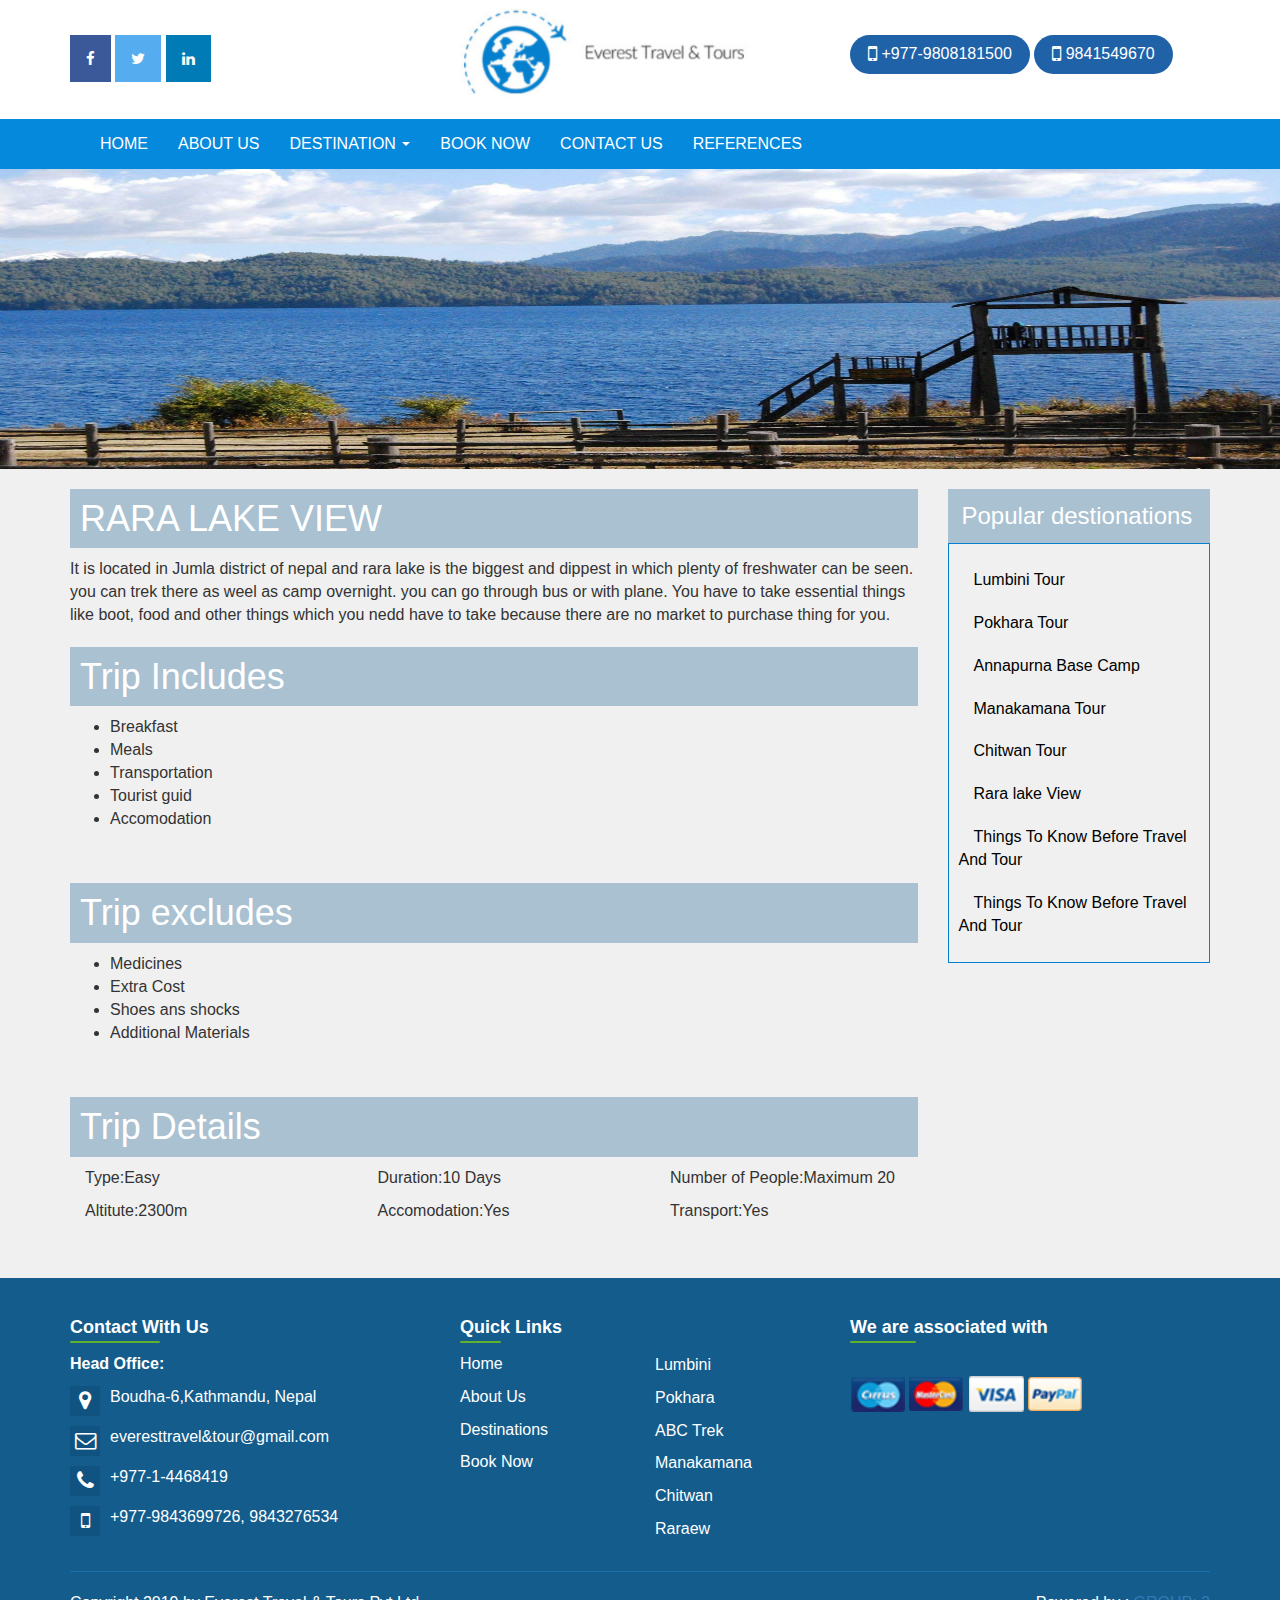
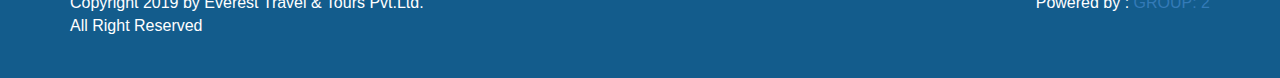
<file: rara.html>
<!-- begenning of header section -->
<!DOCTYPE html>
<html lang="en">
<head>
<meta charset="utf-8">
<meta http-equiv="X-UA-Compatible" content="IE=edge">
<meta name="viewport" content="width=device-width, initial-scale=1">
<title>Everest Travel & Tour</title>
<!-- //https://getbootstrap.com -->
<link rel="stylesheet" type="text/css" href="css/bootstrap.min.css">
<!-- https://fontawesome.com/ -->
<link rel="stylesheet" type="text/css" href="css/font-awesome.min.css">
<!-- this is also for nivo slider...https://themeisle.com/plugins/nivo-slider/ -->
<link rel="stylesheet" type="text/css" href="css/default.css">
<!-- https://themeisle.com/plugins/nivo-slider/ -->
<link rel="stylesheet" type="text/css" href="css/nivo-slider.css">
<!-- our own stylesheet -->
<link rel="stylesheet" type="text/css" href="css/style.css">
</head>
<!--[if lt IE 9]>
      <script src="https://oss.maxcdn.com/html5shiv/3.7.3/html5shiv.min.js"></script>
      <script src="https://oss.maxcdn.com/respond/1.4.2/respond.min.js"></script>
    <![endif]-->
<body>
<header>
  <div class="container headerpadder">
    <div class="row">
      <div class="col-sm-4">
        <article class="socialicons"> <span><a href="https://www.facebook.com/shamsher.kc.1" class="fa fa-facebook" id="facebooks"></a></span> <span><a href="#" class="fa fa-twitter"></a></span> <span><a href="#" class="fa fa-linkedin"></a></span> </article>
      </div>
      <div class="col-sm-4"> <a class="navbar-brand" href="index.html"><img src="images/evrstlogo.png" alt="Everest travel and tours"></a> </div>
      <div class="col-sm-4 topcall"> <a href="tel:+9779808181500"><i class="fa fa-mobile fa-lg" aria-hidden="true"></i> +977-9808181500</a> <a href="tel:+9779841549670"><i class="fa fa-mobile fa-lg" aria-hidden="true"></i> 9841549670</a> </div>
    </div>
  </div>
</header>
<nav class="navbar navbar-default">
  <div class="container"> 
    <!-- Brand and toggle get grouped for better mobile display -->
    <div class="navbar-header">
      <button type="button" class="navbar-toggle collapsed" data-toggle="collapse" data-target="#bs-example-navbar-collapse-1" aria-expanded="false"> <span class="sr-only">Toggle navigation</span> <span class="icon-bar"></span> <span class="icon-bar"></span> <span class="icon-bar"></span> </button>
    </div>
    
    <!-- Collect the nav links, forms, and other content for toggling -->
    <div class="collapse navbar-collapse" id="bs-example-navbar-collapse-1">
      <ul class="nav navbar-nav">
        <li><a href="index.html">Home</a></li>
        <li><a href="about.html">About Us</a></li>
        <li class="dropdown"> <a href="#" class="dropdown-toggle" data-toggle="dropdown">Destination <b class="caret"></b></a>
          <ul class="dropdown-menu">
            <li><a href="lumbini.html">Lumbini Tour</a></li>
            <li><a href="pokhara.html">Pokhara Tour</a></li>
            <li><a href="annapurna.html">Annapurna Base Camp Trekking</a></li>
            <li><a href="manakamana.html">Manakamana Tour</a></li>
            <li><a href="chitwan.html">Chitwan Tour</a></li>
            <li><a href="rara.html">Rara lake View</a></li>
            <li><a href="Things.html">Things To Know Before Travel And Tour</a></li>
          </ul>
        </li>
        <li><a href="book.html">Book Now</a></li>
        <li><a href="contact.html">Contact Us</a></li>
        <li><a href="refrences.html">References</a></li>
      </ul>
    </div>
    <!-- /.navbar-collapse --> 
  </div>
</nav>

<!-- end of header -->

<!-- Lumbini section start -->
<section class="clearfix bookings">
  <div class="contaienr-fluid">
    <!-- http://www.atozfinanceinfo.com/wp-content/uploads/2018/03/onlinebooking.jpg -->
    <img src="images/rara-lake.jpg" class="img-responsive">
  </div>
</section>
<section class="container">  
  <div class="row">
    <div class="col-sm-9">
  <h1 class="abth1">RARA LAKE VIEW</h1>
<p>
  <!-- https://www.oyorooms.com/blog/beautiful-places-in-nepal/ -->
 It is located in Jumla district of nepal and rara lake is the biggest and dippest in which plenty of freshwater can be seen. you can trek there as weel as camp overnight. you can go through bus or with plane. You have to take essential things like boot, food and other things which you nedd have to take because there are no market to purchase thing for you.
</p>
      <h1 class="abth1">Trip Includes</h1>
    <ul>
      <li>Breakfast</li>
      <li>Meals</li>
      <li>Transportation</li>
      <li>Tourist guid</li>
      <li>Accomodation</li>
    </ul>
    <br>
     <h1 class="abth1">Trip excludes</h1>
    <ul>
      <li>Medicines</li>
      <li>Extra Cost</li>
      <li>Shoes ans shocks</li>
      <li>Additional Materials</li>
    </ul>
    <br>
       <h1 class="abth1">Trip Details</h1>
       <div class="container trip-detail">
         <div class="row">
           <div class="col-sm-3">
             <p><span>Type:</span>Easy</p>
           </div>
           <div class="col-sm-3">
             <p><span>Duration:</span>10 Days</p>
           </div>
           <div class="col-sm-3">
             <p><span>Number of People:</span>Maximum 20</p>
           </div>
         </div>
         <div class="row">
           <div class="col-sm-3">
             <p><span>Altitute:</span>2300m</p>
           </div>
           <div class="col-sm-3">
             <p><span>Accomodation:</span>Yes</p>
           </div>
           <div class="col-sm-3">
             <p><span>Transport:</span>Yes</p>
           </div>
         </div>
       </div>

    </div>
    <div class="col-sm-3 pop-des" >
      <h4 class="dbgj">Popular destionations</h4>
      <ul>
        <li><a href="lumbini.html">Lumbini Tour</a></li>
            <li><a href="pokhara.html">Pokhara Tour</a></li>
            <li><a href="annapurna.html">Annapurna Base Camp</a></li>
            <li><a href="manakamana.html">Manakamana Tour</a></li>
            <li><a href="chitwan.html">Chitwan Tour</a></li>
            <li><a href="rara.html">Rara lake View</a></li>
            <li><a href="Things.html">Things To Know Before Travel And Tour</a></li>
            <li><a href="Things.html">Things To Know Before Travel And Tour</a></li>
      </ul>
    </div>
  </div>
</section><br><br>
<!-- Lumbini section ends -->

<!-- beginning of footer section -->
<footer>
  <section class="clearfix top-footer">
    <div class="container padder">
      <div class="row">
        <div class="col-sm-4 top-footer-icons">
          <h4 class="selfmade-underline"><strong>Contact With Us</strong></h4>
          <p><strong>Head Office:</strong></p>
          <p><i class="fa fa-map-marker fa-lg" aria-hidden="true"></i> <span class="seetofirst1">Boudha-6,Kathmandu, Nepal</span></p>
          <p><i class="fa fa-envelope-o fa-lg" aria-hidden="true"></i>  <span class="seetofirst">everesttravel&tour@gmail.com</span></p>
          <p><i class="fa fa-phone fa-lg" aria-hidden="true"></i>  <span class="seetofirst">+977-1-4468419</span></p>
          <p><i class="fa fa-mobile fa-lg" aria-hidden="true"></i>  <span class="seetofirst">+977-9843699726, 9843276534</span></p>
        </div>
        <div class="col-sm-2 quick-links">
          <h4 class="selfmade-underline"><strong>Quick Links</strong></h4>
          <ul>
            <li><a href="#">Home</a></li>
            <li><a href="#">About Us</a></li>
            <li><a href="#">Destinations</a></li>
            <li><a href="#">Book Now</a></li>
          </ul>
        </div>
        <div class="col-sm-2 quick-links">
          <ul>
            <br>
            <br>
           <li><a href="lumbini.html">Lumbini</a></li>
            <li><a href="pokhara.html">Pokhara</a></li>
            <li><a href="annapurna.html">ABC Trek</a></li>
            <li><a href="manakamana.html">Manakamana</a></li>
            <li><a href="chitwan.html">Chitwan</a></li>
            <li><a href="rara.html">Raraew</a></li>
          </ul>
        </div>
        <div class="col-sm-3">
          <h4 class="selfmade-underline"><strong>We are associated with</strong></h4>
          <div class="pull-left associated-part"><br>
            <!-- https://www.pngguru.com/free-transparent-background-png-clipart-tewlu -->
            <img src="images/circus.png" >
            <!-- https://encrypted-tbn0.gstatic.com/images?q=tbn%3AANd9GcQDulESanKqpDeZZYnYHXE3QFFU9xnsqhEBjBclY09xV5_KYOFW -->
             <img src="images/master.png"> 
             <!-- https://entapreneur.com/wp-content/uploads/2019/09/imgbin-visa-debit-card-credit-card-logo-mastercard-visa-MDqdkDxKC3DhpzHTC10g5vZLc-300x197.jpg -->
             <img src="images/visa.png"> 
             <!-- https://encrypted-tbn0.gstatic.com/images?q=tbn%3AANd9GcRiynZwmkg-uC5wbsShmwLtD8jouLt1tERTUtzB7R4NGBcCeXWB -->
             <img src="images/pay.png"> </div>
        </div>
      </div>
      <hr>
      <div class="row">
        <div class="col-sm-6">
          <p>Copyright 2019 by Everest Travel & Tours Pvt.Ltd. <br>
            All Right Reserved</p>
        </div>
        <div class="col-sm-6">
          <p class="pull-right">Powered by : <a href="https://www.facebook.com/shamsher.kc.1" target="_blank">GROUP: 2</p>
        </div>
      </div>
    </div>
  </section>
</footer>
<!-- https://jquery.com/ -->
<script src="js/jquery.min.js"></script> 
<!-- https://getbootstrap.com/ -->
<script src="js/bootstrap.min.js"></script> 
<!-- https://www.jqueryscript.net/slider/nivo-slider.html -->
<script type="text/javascript" src="js/jquery.nivo.slider.js"></script> 
<!-- owno javascript -->
<script type="text/javascript">
            //for nivo slider
            // https://www.jqueryscript.net/slider/nivo-slider.html
            $(window).load(function() {
                $('#slider').nivoSlider();
            });
    </script>
</body></html>
<!-- end of footer section -->
</file>
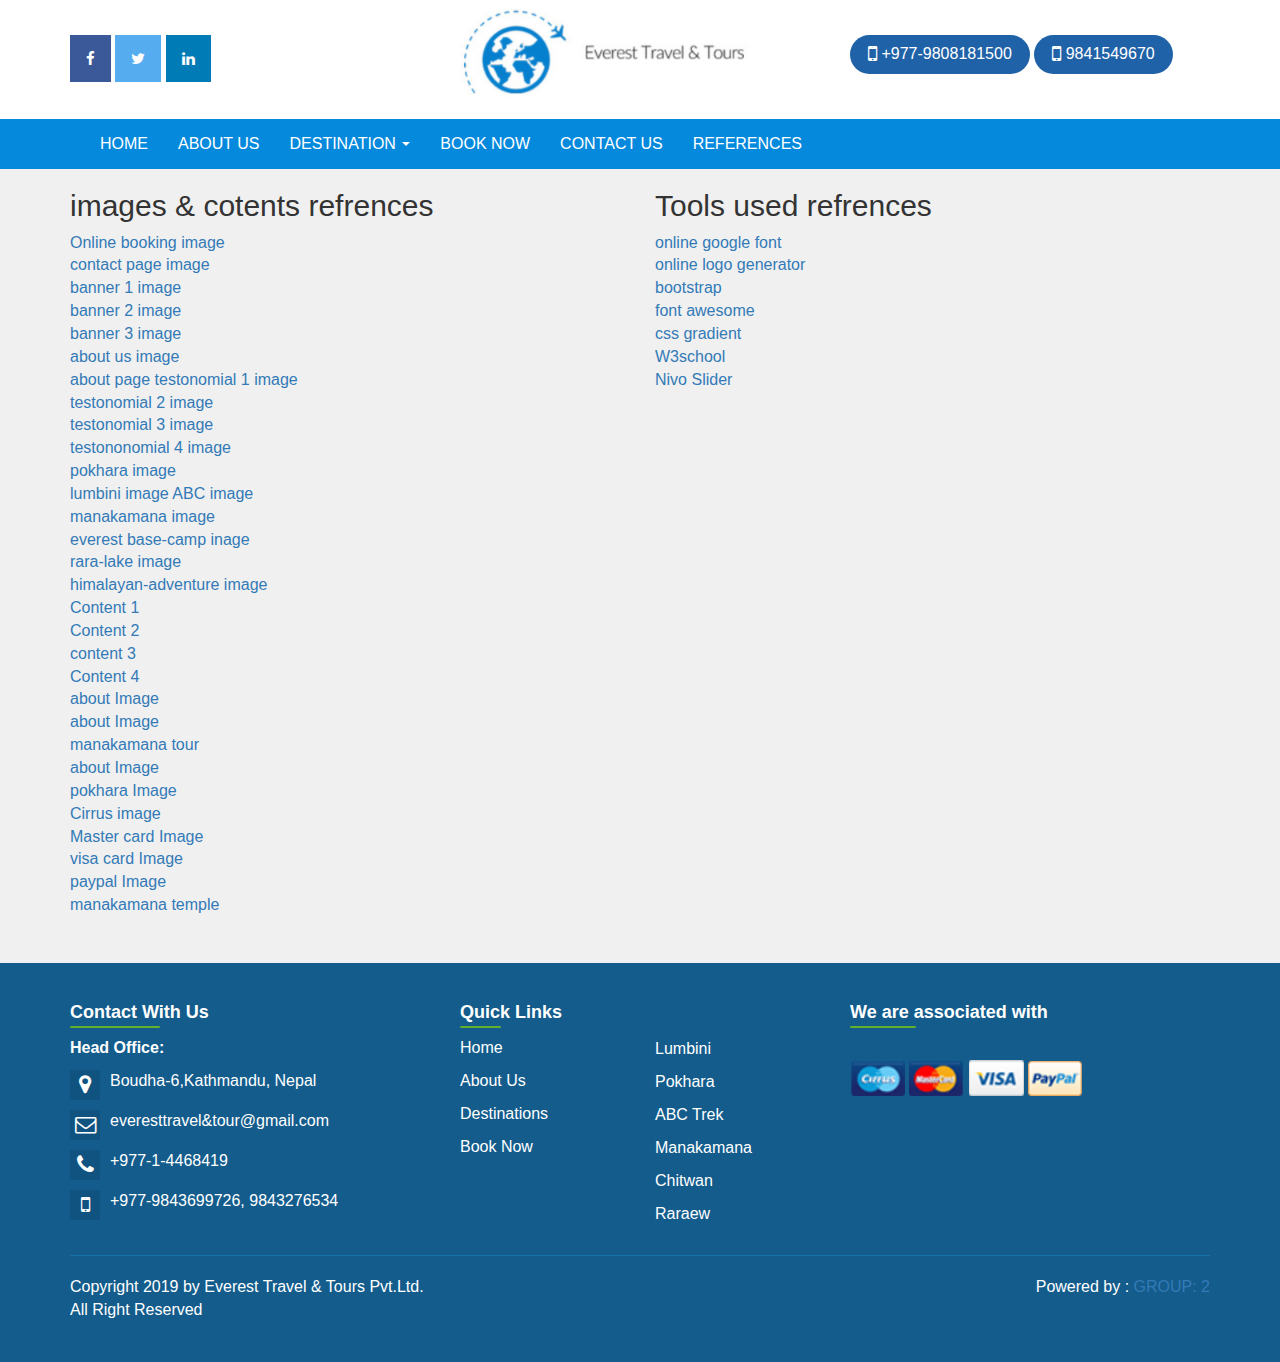
<file: refrences.html>
<!-- begenning of header section -->
<!DOCTYPE html>
<html lang="en">
<head>
<meta charset="utf-8">
<meta http-equiv="X-UA-Compatible" content="IE=edge">
<meta name="viewport" content="width=device-width, initial-scale=1">
<title>Everest Travel & Tour</title>
<!-- //https://getbootstrap.com -->
<link rel="stylesheet" type="text/css" href="css/bootstrap.min.css">
<!-- https://fontawesome.com/ -->
<link rel="stylesheet" type="text/css" href="css/font-awesome.min.css">
<!-- this is also for nivo slider...https://themeisle.com/plugins/nivo-slider/ -->
<link rel="stylesheet" type="text/css" href="css/default.css">
<!-- https://themeisle.com/plugins/nivo-slider/ -->
<link rel="stylesheet" type="text/css" href="css/nivo-slider.css">
<!-- our own stylesheet -->
<link rel="stylesheet" type="text/css" href="css/style.css">
</head>
<!--[if lt IE 9]>
      <script src="https://oss.maxcdn.com/html5shiv/3.7.3/html5shiv.min.js"></script>
      <script src="https://oss.maxcdn.com/respond/1.4.2/respond.min.js"></script>
    <![endif]-->
<body>
<header>
  <div class="container headerpadder">
    <div class="row">
      <div class="col-sm-4">
        <article class="socialicons"> <span><a href="https://www.facebook.com/shamsher.kc.1" class="fa fa-facebook" id="facebooks"></a></span> <span><a href="#" class="fa fa-twitter"></a></span> <span><a href="#" class="fa fa-linkedin"></a></span> </article>
      </div>
      <div class="col-sm-4"> <a class="navbar-brand" href="index.html"><img src="images/evrstlogo.png" alt="Everest travel and tours"></a> </div>
      <div class="col-sm-4 topcall"> <a href="tel:+9779808181500"><i class="fa fa-mobile fa-lg" aria-hidden="true"></i> +977-9808181500</a> <a href="tel:+9779841549670"><i class="fa fa-mobile fa-lg" aria-hidden="true"></i> 9841549670</a> </div>
    </div>
  </div>
</header>
<nav class="navbar navbar-default">
  <div class="container"> 
    <!-- Brand and toggle get grouped for better mobile display -->
    <div class="navbar-header">
      <button type="button" class="navbar-toggle collapsed" data-toggle="collapse" data-target="#bs-example-navbar-collapse-1" aria-expanded="false"> <span class="sr-only">Toggle navigation</span> <span class="icon-bar"></span> <span class="icon-bar"></span> <span class="icon-bar"></span> </button>
    </div>
    
    <!-- Collect the nav links, forms, and other content for toggling -->
    <div class="collapse navbar-collapse" id="bs-example-navbar-collapse-1">
      <ul class="nav navbar-nav">
        <li><a href="index.html">Home</a></li>
        <li><a href="about.html">About Us</a></li>
        <li class="dropdown"> <a href="#" class="dropdown-toggle" data-toggle="dropdown">Destination <b class="caret"></b></a>
          <ul class="dropdown-menu">
            <li><a href="lumbini.html">Lumbini Tour</a></li>
            <li><a href="pokhara.html">Pokhara Tour</a></li>
            <li><a href="annapurna.html">Annapurna Base Camp Trekking</a></li>
            <li><a href="manakamana.html">Manakamana Tour</a></li>
            <li><a href="chitwan.html">Chitwan Tour</a></li>
            <li><a href="rara.html">Rara lake View</a></li>
            <li><a href="things.html">Things To Know Before Travel And Tour</a></li>
          </ul>
        </li>
        <li><a href="book.html">Book Now</a></li>
        <li><a href="contact.html">Contact Us</a></li>
        <li><a href="refrences.html">References</a></li>
      </ul>
    </div>
    <!-- /.navbar-collapse --> 
  </div>
</nav>

<!-- end of header -->

<!-- Lumbini section start -->
<section class="clearfix bookings">
  <div class="container">
  	<div class="row">
  		<div class="col-sm-6">
  			<h2>images & cotents refrences</h2>
  			<a href="http://www.atozfinanceinfo.com/wp-content/uploads/2018/03/onlinebooking.jpg" alt="onlinebooking">Online booking image</a><br>
<a href="https://suburbanwellnessgroup.com/wp-content/uploads/2019/12/contact-us-page.jpg" alt="contact-page-image">contact page image</a><br>
<a href="https://q-ak.bstatic.com/images/hotel/max1280x900/188/188582694.jpg" alt="banner1">banner 1 image</a><br>
<a href="https://media.gadventures.com/media-server/cache/b1/a2/b1a29b744091fdfdd64b83a05a0dc89b.jpg" alt="banner2">banner 2 image</a><br>
<a href="https://nepalecoadventure.com/wp-content/uploads/2017/04/A-Complete-Travel-Guide-To-Pokhara-City-848x571.jpg" alt="banner3">banner 3 image</a><br>
<a href="https://ichef.bbci.co.uk/news/660/cpsprodpb/10869/production/_107098676_1c45dac3-bf7e-4663-bdec-099ec9d8e199.jpg" alt="aboutus-img">about us image</a><br>
<a href="https://pixabay.com/photos/gokyo-ri-everest-region-lakes-4692458/">about page</a>
<a href="https://oomc.com/omni/wp-content/uploads/2019/11/Omni_Testimonials_Hero.png" alt="testonomial-1">testonomial 1 image</a><br>
<a href="https://www.cloudways.com/wp-content/uploads/2020/01/testimonial-edward.png" alt="testonomial-2">testonomial 2 image</a><br>
<a href="https://www.orbitmedia.com/wp-content/uploads/2016/08/Andy-Profile-600-400x400.png" alt="testonomial-3">testonomial 3 image</a><br>
<a href="https://www.cloudways.com/wp-content/uploads/2020/01/testimonial-jhon-Falzon.png" alt="testonomial-4">testononomial 4 image</a><br>
<a href="https://res.klook.com/images/fl_lossy.progressive,q_65/c_fill,w_1295,h_720,f_auto/w_80,x_15,y_15,g_south_west,l_klook_water/activities/iwwnw6syathw4gs2bqb2/PokharaBungeeJump.webp" alt="pokhara">pokhara image</a><br>
<a href="https://thehimalayantimes.com/wp-content/uploads/2019/01/Maya-Devi-Temple-and-Pond-Lumbini.jpg" alt="lumbini">lumbini image</a>
<a href="https://himalayasonfoot.com/wp-content/uploads/2018/01/Annapurna-Base-Camp-Weather-September1-1024x540.jpg" alt="annapurna-base-camp">ABC image</a><br>
<a href="https://www.touchkailash.com/uploads/banner/manakamana-temple.jpeg" alt="manakamana">manakamana image</a><br>
<a href="https://bharaladventure.com/wp-content/uploads/2017/11/Everest-880x447.jpg" alt="everest-base-camp">everest base-camp inage</a><br>
<a href="https://www.snowydreamworld.com/wp-content/uploads/2019/05/RARA1-min-e1557752963249.jpg" alt="rara-lake">rara-lake image</a><br>
<a href="https://blog.virginatlantic.com/wp-content/uploads/2016/05/9603i4A5688AAE1A812EE.jpg" alt="himalayan-adventire">himalayan-adventure image</a><br>
<a href="https://www.oyorooms.com/blog/beautiful-places-in-nepal" alt="">Content 1</a><br>
<a href="https://www.aaryatravel.com/package/hightlights_of_nepal_travel/?gclid=CjwKCAiA3uDwBRBFEiwA1VsajMjuHtmzeu8QtU-9cKLf2j6XyRSpRtgfIK2FwM_6wCSmd53j0oKyWxoCDLkQAvD_BwE." alt="">Content 2</a><br>
<a href="https://www.oyorooms.com/blog/beautiful-places-in-nepal/.">content 3</a><br>
<a href="https://www.aaryatravel.com/package/hightlights_of_nepal_travel/?gclid=CjwKCAiA3uDwBRBFEiwA1VsajMjuHtmzeu8QtU-9cKLf2j6XyRSpRtgfIK2FwM_6wCSmd53j0oKyWxoCDLkQAvD_BwE">Content 4</a><br>
<a href="https://pixabay.com/photos/gokyo-ri-everest-region-lakes-4692458/">about Image</a><br>
<a href="https://pixabay.com/photos/birth-place-of-buddha-lumbini-4012244/" alt="">about Image</a><br>
<a href="https://manakamanacablecar.com/wp-content/uploads/2019/02/homepage-cablecar.jpg" alt="">manakamana tour</a><br>
<a href="https://36aizl3w7551i7pmd42qlm93-wpengine.netdna-ssl.com/wp-content/uploads/sites/5/pokhara-valley-nepal.jpg" alt="">about Image</a><br>
<a href="" alt="https://www.pngguru.com/free-transparent-background-png-clipart-tewlu">pokhara Image</a><br>
<a href="" alt="">Cirrus image</a><br>
<a href="https://encrypted-tbn0.gstatic.com/images?q=tbn%3AANd9GcQDulESanKqpDeZZYnYHXE3QFFU9xnsqhEBjBclY09xV5_KYOFW" alt="">Master card Image</a><br>
<a href="https://entapreneur.com/wp-content/uploads/2019/09/imgbin-visa-debit-card-credit-card-logo-mastercard-visa-MDqdkDxKC3DhpzHTC10g5vZLc-300x197.jpg" alt="">visa card Image</a><br>
<a href="https://encrypted-tbn0.gstatic.com/images?q=tbn%3AANd9GcRiynZwmkg-uC5wbsShmwLtD8jouLt1tERTUtzB7R4NGBcCeXWB" alt="">paypal Image</a><br>
<a href="https://en.wikipedia.org/wiki/Manakamana_Temple">manakamana temple</a>




  		</div>
  		<div class="col-sm-6">
  			<h2>Tools used refrences</h2>
<a href="https://fonts.google.com/" alt="">online google font</a><br>
<a href="https://hatchful.shopify.com/" alt="">online logo generator</a><br>
<a href="" alt="https://getbootstrap.com/">bootstrap</a><br>
<a href="https://fontawesome.com/" alt="">font awesome</a><br>
<a href="https://cssgradient.io/" alt="">css gradient</a><br>
<a href="https://www.w3schools.com/" alt="">W3school</a><br>
<a href="https://themeisle.com/plugins/nivo-slider/" alt="nivo-slider">Nivo Slider</a><br>
<a href="" alt=""></a><br>
<a href="" alt=""></a><br>
<a href="" alt=""></a><br>


  		</div>
  	</div>
  	<br>
  	

<br>
  </div>
</section>

<!-- Lumbini section ends -->

<!-- beginning of footer section -->
<footer>
  <section class="clearfix top-footer">
    <div class="container padder">
      <div class="row">
        <div class="col-sm-4 top-footer-icons">
          <h4 class="selfmade-underline"><strong>Contact With Us</strong></h4>
          <p><strong>Head Office:</strong></p>
          <p><i class="fa fa-map-marker fa-lg" aria-hidden="true"></i> <span class="seetofirst1">Boudha-6,Kathmandu, Nepal</span></p>
          <p><i class="fa fa-envelope-o fa-lg" aria-hidden="true"></i>  <span class="seetofirst">everesttravel&tour@gmail.com</span></p>
          <p><i class="fa fa-phone fa-lg" aria-hidden="true"></i>  <span class="seetofirst">+977-1-4468419</span></p>
          <p><i class="fa fa-mobile fa-lg" aria-hidden="true"></i>  <span class="seetofirst">+977-9843699726, 9843276534</span></p>
        </div>
        <div class="col-sm-2 quick-links">
          <h4 class="selfmade-underline"><strong>Quick Links</strong></h4>
          <ul>
            <li><a href="#">Home</a></li>
            <li><a href="#">About Us</a></li>
            <li><a href="#">Destinations</a></li>
            <li><a href="#">Book Now</a></li>
          </ul>
        </div>
        <div class="col-sm-2 quick-links">
          <ul>
            <br>
            <br>
           <li><a href="lumbini.html">Lumbini</a></li>
            <li><a href="pokhara.html">Pokhara</a></li>
            <li><a href="annapurna.html">ABC Trek</a></li>
            <li><a href="manakamana.html">Manakamana</a></li>
            <li><a href="chitwan.html">Chitwan</a></li>
            <li><a href="rara.html">Raraew</a></li>
          </ul>
        </div>
        <div class="col-sm-3">
          <h4 class="selfmade-underline"><strong>We are associated with</strong></h4>
          <div class="pull-left associated-part"><br>
            <!-- https://www.pngguru.com/free-transparent-background-png-clipart-tewlu -->
            <img src="images/circus.png" >
            <!-- https://encrypted-tbn0.gstatic.com/images?q=tbn%3AANd9GcQDulESanKqpDeZZYnYHXE3QFFU9xnsqhEBjBclY09xV5_KYOFW -->
             <img src="images/master.png"> 
             <!-- https://entapreneur.com/wp-content/uploads/2019/09/imgbin-visa-debit-card-credit-card-logo-mastercard-visa-MDqdkDxKC3DhpzHTC10g5vZLc-300x197.jpg -->
             <img src="images/visa.png"> 
             <!-- https://encrypted-tbn0.gstatic.com/images?q=tbn%3AANd9GcRiynZwmkg-uC5wbsShmwLtD8jouLt1tERTUtzB7R4NGBcCeXWB -->
             <img src="images/pay.png"> </div>
        </div>
      </div>
      <hr>
      <div class="row">
        <div class="col-sm-6">
          <p>Copyright 2019 by Everest Travel & Tours Pvt.Ltd. <br>
            All Right Reserved</p>
        </div>
        <div class="col-sm-6">
          <p class="pull-right">Powered by : <a href="https://www.facebook.com/shamsher.kc.1" target="_blank">GROUP: 2</p>
        </div>
      </div>
    </div>
  </section>
</footer>
<!-- https://jquery.com/ -->
<script src="js/jquery.min.js"></script> 
<!-- https://getbootstrap.com/ -->
<script src="js/bootstrap.min.js"></script> 
<!-- https://www.jqueryscript.net/slider/nivo-slider.html -->
<script type="text/javascript" src="js/jquery.nivo.slider.js"></script> 
<!-- owno javascript -->
<script type="text/javascript">
            //for nivo slider
            // https://www.jqueryscript.net/slider/nivo-slider.html
            $(window).load(function() {
                $('#slider').nivoSlider();
            });
    </script>
</body></html>
<!-- end of footer section -->
</file>
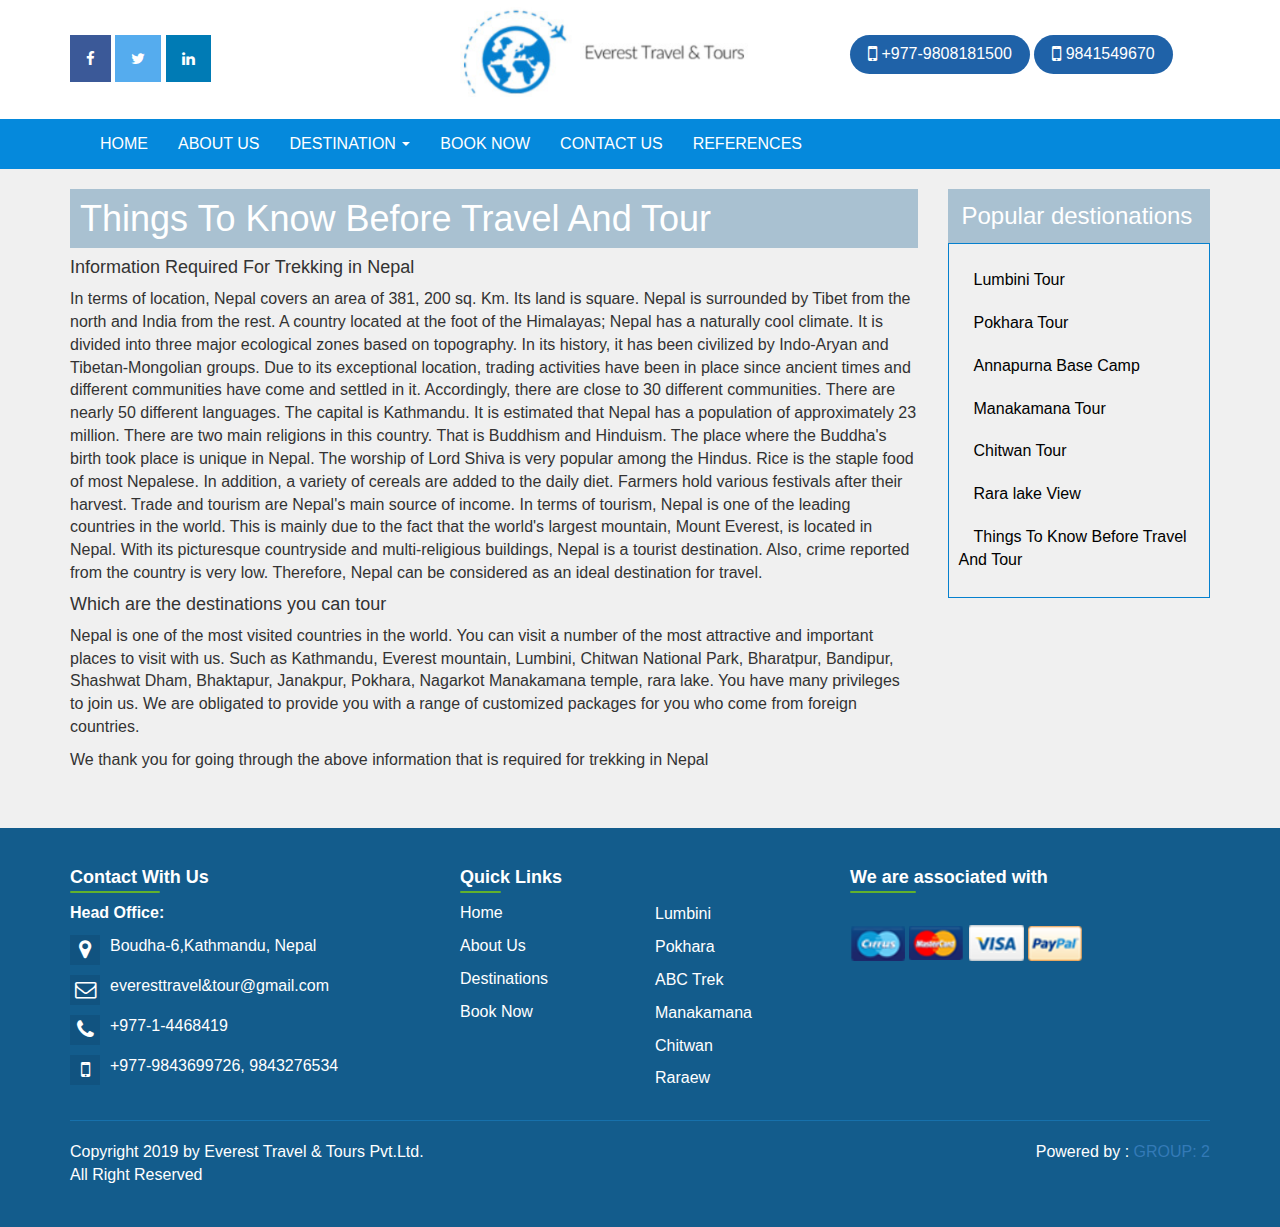
<file: Things.html>
<!-- begenning of header section -->
<!DOCTYPE html>
<html lang="en">
<head>
<meta charset="utf-8">
<meta http-equiv="X-UA-Compatible" content="IE=edge">
<meta name="viewport" content="width=device-width, initial-scale=1">
<title>Everest Travel & Tour</title>
<!-- //https://getbootstrap.com -->
<link rel="stylesheet" type="text/css" href="css/bootstrap.min.css">
<!-- https://fontawesome.com/ -->
<link rel="stylesheet" type="text/css" href="css/font-awesome.min.css">
<!-- this is also for nivo slider...https://themeisle.com/plugins/nivo-slider/ -->
<link rel="stylesheet" type="text/css" href="css/default.css">
<!-- https://themeisle.com/plugins/nivo-slider/ -->
<link rel="stylesheet" type="text/css" href="css/nivo-slider.css">
<!-- our own stylesheet -->
<link rel="stylesheet" type="text/css" href="css/style.css">
</head>
<!--[if lt IE 9]>
      <script src="https://oss.maxcdn.com/html5shiv/3.7.3/html5shiv.min.js"></script>
      <script src="https://oss.maxcdn.com/respond/1.4.2/respond.min.js"></script>
    <![endif]-->
<body>
<header>
  <div class="container headerpadder">
    <div class="row">
      <div class="col-sm-4">
        <article class="socialicons"> <span><a href="https://www.facebook.com/shamsher.kc.1" class="fa fa-facebook" id="facebooks"></a></span> <span><a href="#" class="fa fa-twitter"></a></span> <span><a href="#" class="fa fa-linkedin"></a></span> </article>
      </div>
      <div class="col-sm-4"> <a class="navbar-brand" href="index.html"><img src="images/evrstlogo.png" alt="Everest travel and tours"></a> </div>
      <div class="col-sm-4 topcall"> <a href="tel:+9779808181500"><i class="fa fa-mobile fa-lg" aria-hidden="true"></i> +977-9808181500</a> <a href="tel:+9779841549670"><i class="fa fa-mobile fa-lg" aria-hidden="true"></i> 9841549670</a> </div>
    </div>
  </div>
</header>
<nav class="navbar navbar-default">
  <div class="container"> 
    <!-- Brand and toggle get grouped for better mobile display -->
    <div class="navbar-header">
      <button type="button" class="navbar-toggle collapsed" data-toggle="collapse" data-target="#bs-example-navbar-collapse-1" aria-expanded="false"> <span class="sr-only">Toggle navigation</span> <span class="icon-bar"></span> <span class="icon-bar"></span> <span class="icon-bar"></span> </button>
    </div>
    
    <!-- Collect the nav links, forms, and other content for toggling -->
    <div class="collapse navbar-collapse" id="bs-example-navbar-collapse-1">
      <ul class="nav navbar-nav">
        <li><a href="index.html">Home</a></li>
        <li><a href="about.html">About Us</a></li>
        <li class="dropdown"> <a href="#" class="dropdown-toggle" data-toggle="dropdown">Destination <b class="caret"></b></a>
          <ul class="dropdown-menu">
            <li><a href="lumbini.html">Lumbini Tour</a></li>
            <li><a href="pokhara.html">Pokhara Tour</a></li>
            <li><a href="annapurna.html">Annapurna Base Camp Trekking</a></li>
            <li><a href="manakamana.html">Manakamana Tour</a></li>
            <li><a href="chitwan.html">Chitwan Tour</a></li>
            <li><a href="rara.html">Rara lake View</a></li>
            <li><a href="Things.html">Things To Know Before Travel And Tour</a></li>
          </ul>
        </li>
        <li><a href="book.html">Book Now</a></li>
        <li><a href="contact.html">Contact Us</a></li>
        <li><a href="refrences.html">References</a></li>
      </ul>
    </div>
    <!-- /.navbar-collapse --> 
  </div>
</nav>

<!-- end of header -->

<!-- Lumbini section start -->
<section class="clearfix bookings">
  <div class="contaienr-fluid">
    <!-- http://www.atozfinanceinfo.com/wp-content/uploads/2018/03/onlinebooking.jpg -->
  </div>
</section>
<section class="container">  
  <div class="row">
    <div class="col-sm-9">
  <h1 class="abth1">Things To Know Before Travel And Tour</h1>
<p>
  
  <h4>Information Required For Trekking in Nepal</h4>
<p>In terms of location, Nepal covers an area of 381, 200 sq. Km. Its land is square. Nepal is surrounded by Tibet from the north and India from the rest. A country located at the foot of the Himalayas; Nepal has a naturally cool climate. It is divided into three major ecological zones based on topography. In its history, it has been civilized by Indo-Aryan and Tibetan-Mongolian groups. Due to its exceptional location, trading activities have been in place since ancient times and different communities have come and settled in it. Accordingly, there are close to 30 different communities. There are nearly 50 different languages. The capital is Kathmandu. It is estimated that Nepal has a population of approximately 23 million. There are two main religions in this country. That is Buddhism and Hinduism. The place where the Buddha's birth took place is unique in Nepal. The worship of Lord Shiva is very popular among the Hindus. Rice is the staple food of most Nepalese. In addition, a variety of cereals are added to the daily diet. Farmers hold various festivals after their harvest. Trade and tourism are Nepal's main source of income. In terms of tourism, Nepal is one of the leading countries in the world. This is mainly due to the fact that the world's largest mountain, Mount Everest, is located in Nepal. With its picturesque countryside and multi-religious buildings, Nepal is a tourist destination. Also, crime reported from the country is very low. Therefore, Nepal can be considered as an ideal destination for travel.</p>
<h4>
Which are the destinations you can tour
</h4>
<p>Nepal is one of the most visited countries in the world. You can visit a number of the most attractive and important places to visit with us. Such as Kathmandu, Everest mountain, Lumbini, Chitwan National Park, Bharatpur, Bandipur, Shashwat Dham, Bhaktapur, Janakpur, Pokhara, Nagarkot Manakamana temple, rara lake. You have many privileges to join us. We are obligated to provide you with a range of customized packages for you who come from foreign countries.</p>

<p>We thank you for going through the above information that is required for trekking in Nepal</p>
      

    </div>
    <div class="col-sm-3 pop-des" >
      <h4 class="dbgj">Popular destionations</h4>
      <ul>
        <li><a href="lumbini.html">Lumbini Tour</a></li>
            <li><a href="pokhara.html">Pokhara Tour</a></li>
            <li><a href="annapurna.html">Annapurna Base Camp</a></li>
            <li><a href="manakamana.html">Manakamana Tour</a></li>
            <li><a href="chitwan.html">Chitwan Tour</a></li>
            <li><a href="rara.html">Rara lake View</a></li>
            <li><a href="Things.html">Things To Know Before Travel And Tour</a></li>
      </ul>
    </div>
  </div>
</section><br><br>
<!-- Lumbini section ends -->

<!-- beginning of footer section -->
<footer>
  <section class="clearfix top-footer">
    <div class="container padder">
      <div class="row">
        <div class="col-sm-4 top-footer-icons">
          <h4 class="selfmade-underline"><strong>Contact With Us</strong></h4>
          <p><strong>Head Office:</strong></p>
          <p><i class="fa fa-map-marker fa-lg" aria-hidden="true"></i> <span class="seetofirst1">Boudha-6,Kathmandu, Nepal</span></p>
          <p><i class="fa fa-envelope-o fa-lg" aria-hidden="true"></i>  <span class="seetofirst">everesttravel&tour@gmail.com</span></p>
          <p><i class="fa fa-phone fa-lg" aria-hidden="true"></i>  <span class="seetofirst">+977-1-4468419</span></p>
          <p><i class="fa fa-mobile fa-lg" aria-hidden="true"></i>  <span class="seetofirst">+977-9843699726, 9843276534</span></p>
        </div>
        <div class="col-sm-2 quick-links">
          <h4 class="selfmade-underline"><strong>Quick Links</strong></h4>
          <ul>
            <li><a href="#">Home</a></li>
            <li><a href="#">About Us</a></li>
            <li><a href="#">Destinations</a></li>
            <li><a href="#">Book Now</a></li>
          </ul>
        </div>
        <div class="col-sm-2 quick-links">
          <ul>
            <br>
            <br>
           <li><a href="lumbini.html">Lumbini</a></li>
            <li><a href="pokhara.html">Pokhara</a></li>
            <li><a href="annapurna.html">ABC Trek</a></li>
            <li><a href="manakamana.html">Manakamana</a></li>
            <li><a href="chitwan.html">Chitwan</a></li>
            <li><a href="rara.html">Raraew</a></li>
          </ul>
        </div>
        <div class="col-sm-3">
          <h4 class="selfmade-underline"><strong>We are associated with</strong></h4>
          <div class="pull-left associated-part"><br>
            <!-- https://www.pngguru.com/free-transparent-background-png-clipart-tewlu -->
            <img src="images/circus.png" >
            <!-- https://encrypted-tbn0.gstatic.com/images?q=tbn%3AANd9GcQDulESanKqpDeZZYnYHXE3QFFU9xnsqhEBjBclY09xV5_KYOFW -->
             <img src="images/master.png"> 
             <!-- https://entapreneur.com/wp-content/uploads/2019/09/imgbin-visa-debit-card-credit-card-logo-mastercard-visa-MDqdkDxKC3DhpzHTC10g5vZLc-300x197.jpg -->
             <img src="images/visa.png"> 
             <!-- https://encrypted-tbn0.gstatic.com/images?q=tbn%3AANd9GcRiynZwmkg-uC5wbsShmwLtD8jouLt1tERTUtzB7R4NGBcCeXWB -->
             <img src="images/pay.png"> </div>
        </div>
      </div>
      <hr>
      <div class="row">
        <div class="col-sm-6">
          <p>Copyright 2019 by Everest Travel & Tours Pvt.Ltd. <br>
            All Right Reserved</p>
        </div>
        <div class="col-sm-6">
          <p class="pull-right">Powered by : <a href="https://www.facebook.com/shamsher.kc.1" target="_blank">GROUP: 2</p>
        </div>
      </div>
    </div>
  </section>
</footer>
<!-- https://jquery.com/ -->
<script src="js/jquery.min.js"></script> 
<!-- https://getbootstrap.com/ -->
<script src="js/bootstrap.min.js"></script> 
<!-- https://www.jqueryscript.net/slider/nivo-slider.html -->
<script type="text/javascript" src="js/jquery.nivo.slider.js"></script> 
<!-- owno javascript -->
<script type="text/javascript">
            //for nivo slider
            // https://www.jqueryscript.net/slider/nivo-slider.html
            $(window).load(function() {
                $('#slider').nivoSlider();
            });
    </script>
</body></html>
<!-- end of footer section -->
</file>
<file: css/default.css>
/*
Skin Name: Nivo Slider Default Theme
Skin URI: http://nivo.dev7studios.com
Description: The default skin for the Nivo Slider.
Version: 1.3
Author: Gilbert Pellegrom
Author URI: http://dev7studios.com
Supports Thumbs: true
*/

.theme-default .nivoSlider {
	position:relative;
	background:#fff url(../images/loading.gif) no-repeat 50% 50%;
}
.theme-default .nivoSlider img {
	position:absolute;
	top:0px;
	left:0px;
	display:none;
}
.theme-default .nivoSlider a {
	border:0;
	display:block;
}

.theme-default .nivo-controlNav {
	text-align: center;
	padding: 20px 0;
	display: none;
}
.theme-default .nivo-controlNav a {
	display: none;
	width:22px;
	height:22px;
	background:url(../images/bullets.png) no-repeat;
	text-indent:-9999px;
	border:0;
	margin: 0 2px;
}
.theme-default .nivo-controlNav a.active {
	background-position:0 -22px;
}

.theme-default .nivo-directionNav a {
	display:block;
	width:30px;
	height:30px;
	background:url(../images/arrows.png) no-repeat;
	text-indent:-9999px;
	border:0;
	opacity: 0;
	-webkit-transition: all 200ms ease-in-out;
    -moz-transition: all 200ms ease-in-out;
    -o-transition: all 200ms ease-in-out;
    transition: all 200ms ease-in-out;
}
.theme-default:hover .nivo-directionNav a { opacity: 1; }
.theme-default a.nivo-nextNav {
	background-position:-30px 0;
	right:15px;
}
.theme-default a.nivo-prevNav {
	left:15px;
}

.theme-default .nivo-caption {
    font-family: Helvetica, Arial, sans-serif;
}
.theme-default .nivo-caption a {
    color:#fff;
    border-bottom:1px dotted #fff;
}
.theme-default .nivo-caption a:hover {
    color:#fff;
}

.theme-default .nivo-controlNav.nivo-thumbs-enabled {
	width: 100%;
}
.theme-default .nivo-controlNav.nivo-thumbs-enabled a {
	width: auto;
	height: auto;
	background: none;
	margin-bottom: 5px;
}
.theme-default .nivo-controlNav.nivo-thumbs-enabled img {
	display: block;
	width: 120px;
	height: auto;
}
</file>
<file: css/style.css>
/*
Theme Name: everst travel and tour
Auther:group two
Auther URI:
http://www.everestravelandtour2020.com;
*/

/*whole body content*/

body {
	font-size: 16px;
	background: #F0F0F0;
}
.padder {
	padding-top: 30px;
	padding-bottom: 30px;
}
.h2-line {
	position:relative;
	text-transform: uppercase;
	color: #1A538C;
	margin-bottom: 15px;
	padding-bottom: 15px;
	font-weight: 700;
}
.h2-line:after {
	content:"";
	position: absolute;
	display: block;
	left: 0;
	right: 0;
	margin: 0 auto;
	bottom: 0;
	height: 3px;
	width: 10%;
	background: #1A538C;
	border-radius: 15px;
}


/*top header*/
header{
	background-color: #fff;
}
.headerpadder {
	padding-top: 5px;
}
.topcall {
	padding-top: 30px;
}
.topcall a {
	display: inline-block;
	color: #fff;
	background: #1F62A8;
	color: #fff;
	padding: 8px 18px;
	-webkit-border-radius: 100px;
	-moz-border-radius: 100px;
	border-radius: 100px;
}
.topcall a:hover, .topcall a:focus {
	color: #1F62A8;
	background: #A7CDF2;
	text-decoration: none;
}
.socialicons {
	padding-top: 30px;
}
.socialicons span>.fa {
	padding: 16px;
	font-size: 15px;
	text-align: center;
	text-decoration: none;
}
.socialicons span>.fa:hover {
	opacity: 0.5;
	text-decoration: none;
}
.socialicons span>.fa-facebook {
	background: #3B5998;
	color: white;
}
.socialicons span>.fa-twitter {
	background: #55ACEE;
	color: white;
}
.socialicons span>.fa-linkedin {
	background: #007bb5;
	color: white;
}
.navbar-brand {
	height: auto;
	width: 100%;
	padding: 2px 0px;
}
.navbar-brand img {
	    max-width: 80%;
    height: auto;
    padding-bottom: 20px;
}
/*navbar section*/

.navbar.navbar-default {
	border: 0;
	margin-bottom: 0;
	border-radius: 0;
	background: #0589DC;
	text-transform: uppercase;
}
.navbar-nav {
	color:#fff;
}
.selful li {
	color:#fff;
	padding: 15px 0;
}
.navbar-default .navbar-nav>.active>a, .navbar-default .navbar-nav>.active>a, .navbar-default .navbar-nav>.active>a:hover, .navbar-default .navbar-nav>li>a, .navbar-default .navbar-nav>li>a {
	color: #fff;
}
.navbar-default .navbar-nav>.active>a, .navbar-default .navbar-nav>.active>a:focus, .navbar-default .navbar-nav>.active>a:hover, .navbar-default .navbar-nav>li>a:focus, .navbar-default .navbar-nav>li>a:hover {
	background: #000000;
	color: #fff;
}
.navbar-nav>li>.dropdown-menu{
	background: #0589DC;
}
.dropdown-menu li {
	padding: 0px;
}
.dropdown-menu li a {
	text-transform: uppercase;
	color: #fff;
	padding-top: 10px;
	padding-bottom: 10px;
	border-bottom: 1px solid #047EC8;
}
.dropdown-menu li a:hover, .dropdown-menu li a:focus {
	background: #202020;
	color:#fff;
}

/*banner part*/
.contact-part {
	border-top: 10px solid #1A538C;
}
.contact-part h2{
	background: #1F62A8;
	color: #fff;
	margin: 0;
	padding: 10px 15px;
}
.contactpartin{
	padding: 15px 0 0 0;
	border: 1px solid #E9E9E9;
	border-top: 0;
	border-bottom: 0;
	width: 100%;
	overflow: hidden;
	background: #fff;
}
.banner-form-submit button {
	display: block;
	width: 100%;
	height: 45px;
	line-height: 45px;
	text-align: center;
	color: #fff;
	background: #0580CE;
	border: 0;
}
.contactpartin .form-control{
	border-radius: 0;
	height: 40px;
	border-color: #ddd;
}
.contactpartin textarea.form-control{
	height: 158px;
}
/*welcom part*/

.welcome-part{
	background: #fff;
}
.read-button {
	padding: 10px 15px;
	background: #0580CE;
	color: #fff;
}
.read-button:hover {
	padding: 10px 15px;
	background: #907854;
	color: #fff;
	text-decoration: none;
}
.h2-lines {
	position:relative;
	margin-bottom: 25px;
	padding-bottom: 15px;
	margin-top: 0;
	text-transform: uppercase;
	color: #1A538C;
	font-weight: 700;
}
.h2-lines:after {
	content:"";
	position:absolute;
	display:block;
	bottom: 0;
	height:3px;
	width: 30%;
	background: #1A538C;
	border-radius: 15px;
	z-index: 52;
}
/*popular travel*/
.details {
	background: #202020;
	color: #fff;
	position: absolute;
	left: 15px;
	bottom: 100px;
	padding: 8px 15px;
	border-left: 5px solid #047EC8;
	font-weight: 100;
}
.details2 {
	background: #047EC8;
	color: #fff;
	position: absolute;
	left: 15px;
	top: 15px;
	padding: 8px 15px;
	font-size: 20px;
	font-weight: 100;
}
.trip-details {
	width: 350px;
	background: #0086DB;
	margin-right: 0px;
	text-align: center;
}
.trip-desc {
	padding: 10px 20px;
	background: #0580CE;
	color: #fff;
	display: block;
}
.trip-desc:hover, trip-desc:focus {
	background: #907854;
	color: #fff;
	text-decoration: none;
}
/*activities part*/

.view {
	background: #3E86C8;
	color: #fff;
	font-weight: 700;
	display: inline-block;
	font-size: 30px;
	text-align: center;
	border-top-left-radius: 20px;
	border-top-right-radius: 20px;
	z-index: 20;
	position: absolute;
	top: 0;
	right: 0;
	bottom: 0;
	left: 0;
	margin: auto auto;
	width: 180px;
	height: 80px;
	line-height: 80px;
}
.view:hover {
	background: #202020;
	color: #fff;
	text-decoration: none;
}
.populartravel{
	background: url(../images/trek2.jpg) no-repeat 50% 50% / cover;
}
.treknep img{
	height: 240px;
    width: 350px;
}
/*for top footer*/
footer hr{
	border-color: #1771AC;
}
.top-footer {
	background: #135C8C;
	color:#fff;
}
.quick-links ul {
	padding-left: 0;
	list-style: none;
}
.quick-links ul li {
	width: 49%;
	margin-bottom: 10px;
}
.quick-links ul li a {
	color: #fff;
}
.quick-links ul li a:hover, .quick-links ul li a:focus {
	text-decoration: none;
	color: #62B12D;
}
.associated-part img {
	width: 55px;
}
.top-footer-icons p{
	overflow: hidden;
}
.top-footer-icons i {
	color: #fff;
	background: #115380;
	width: 30px;
	height: 30px;
	line-height: 30px;
	text-align: center;
	float: left;
	margin-right: 10px;
}
.selfmade-underline {
	position: relative;
	margin-bottom: 15px;
}
.selfmade-underline:after {
	content:"";
	position:absolute;
	display:block;
	top:23px;
	left: 0px;
	height:2px;
	width: 25%;
	background:#62B12D;
	border-radius: 15px;
	z-index:1;
}
.seetofirst {

}
.seetofirst1 {
	float: left;
}
/* Testomial*/
.testo{
	background-color: #fff;
	padding: 20px 0;
}
.testo p{
	text-align: center;
}
.testo img{
	height: 150px;
	width: 150px;
	border-radius: 50%;
}
/*end of testonominial*/
.ktm-tourism-h3 {
	background: #020202;
	color: #fff;
	padding: 10px 15px;
}
.ktm-tourism-ul-part {
	background: #0086DB;
	color: #fff;
}
.ktm-tourism-ul-part ul {
	list-style: none;
	padding: 10px 15px;
}
.ktm-tourism-ul-part ul li {
	text-decoration: none;
}
.ktm-tourism-ul-part ul li a {
	color: #fff;
	font-size: 18px;
}
.ktm-tourism-ul-part ul li a:hover, .ktm-tourism-ul-part ul li a:focus {
	padding-right: 0px;
	padding-left: 0px;
	color: #62B12D;
	text-decoration: none;
	font-size: 18px;
}

}

/*about patt*/

.abt-sec img{
	width: 100%;
	height: 500px;
}
.abth1{
	color: #fff;
	background-color: #a9c1d1;
	padding: 10px;

}
.dbgj{
	color: #fff;
	background-color: #a9c1d1;
	padding: 14px;
	font-size: 24px;
	margin-top: 20px;

}


.abt-sec2 .container{
	margin-top: 200px;
}

.container-fluid {
     padding-right: 0px!important; 
     padding-left: 0px!important;

 }

 .pop-des ul{
 	padding: 15px 10px;
 	margin-top: -10px;
 	border: 1px solid #0580CE;

 }
  .pop-des ul li{
 	list-style: none;
 	padding: 10px 0;
 	transition: 0.5s;

 }
 
  .pop-des ul li a{
 	list-style: none;
 	text-decoration: none;
 	font-size: 16px;
 	padding: 15px;
 	color: #000;
 	transition: 0.5s;


 }
 .pop-des ul li:hover,
 .pop-des ul li:focus{
 	background-color: #0580CE;
 	list-style: none;
 	padding: 10px 0;
 	transition: 0.5s;

 }
/*end about*/
.trip-detail{
	border-color: 2px solid red;
}
/*booking start*/
.bookings img{
	width : 100%;
	height: 300px;
}
/*end booking*/

/*start cintavt page*/
.contact-us img{
	width: 100%;
	height: 300px;
}
/*end contact page*/
.team-mem img{
	height: 200px;
    width: 200px;
    border: 16px solid #c4b7b7;
    border-radius: 50%;
}
.team-mem .para{
	font-size: 16px;
	margin-top: 20px;
	margin-left: 50px;
}

.read-button-new{
	padding: 10px;
	background-color: #0580CE;
	color: #fff;
	font-size: 16px;
	margin-left: 480px;
	text-decoration: none;
}
.read-button-new:hover,
.read-button-new:focus{
	padding: 10px;
	background-color: #907854;
	color: #fff;
	font-size: 16px;
	margin-left: 480px;
	text-decoration: none;
}
</file>
